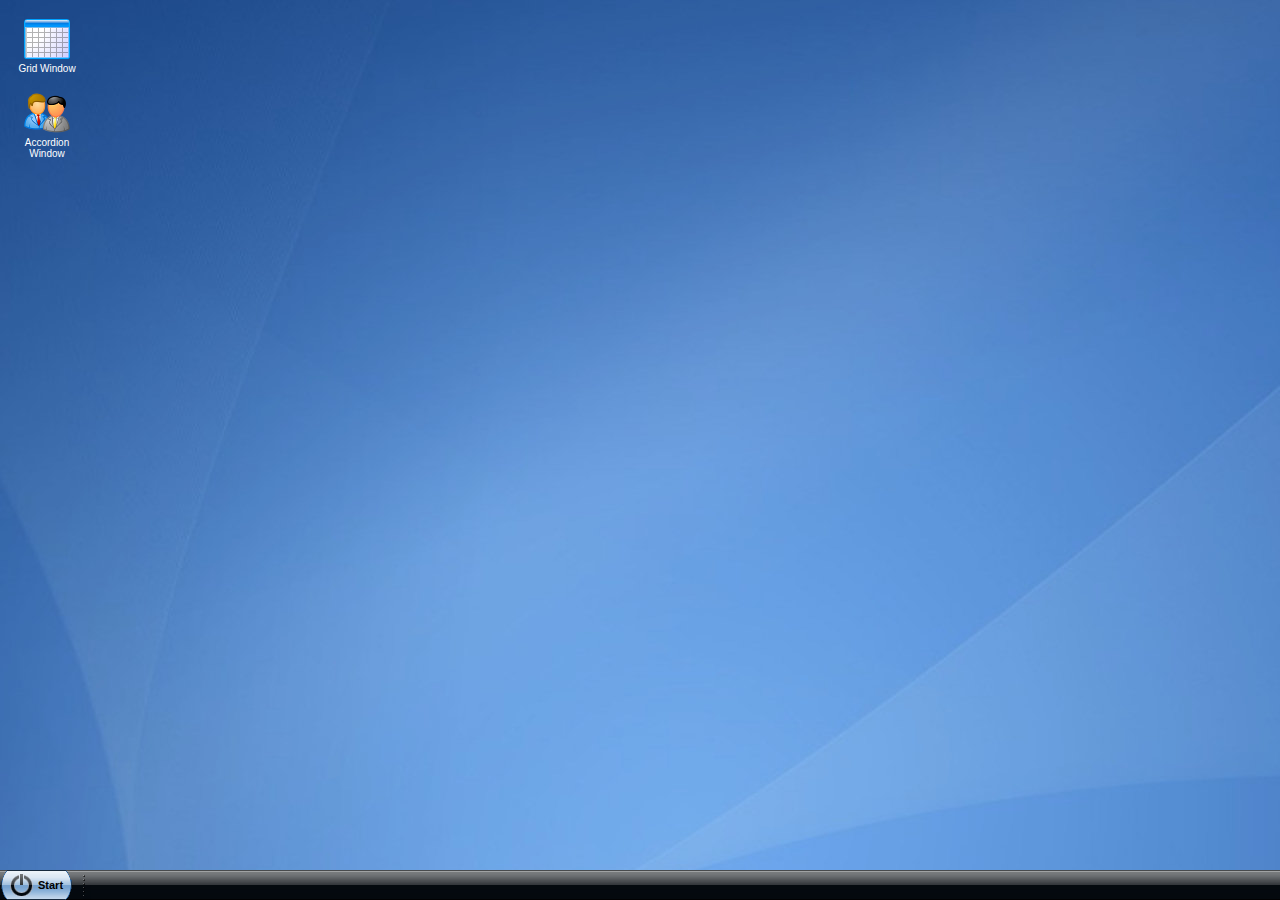
<file: uGuru/working/WebOS/index.html>
<html>
<head>
<meta http-equiv="Content-Type" content="text/html; charset=iso-8859-1">
<title>uGuru Desktop Grid</title>

    <link rel="stylesheet" type="text/css" href="css/ext-all.css" />
    <!-- GC -->
 	<!-- LIBS -->
 	<script type="text/javascript" src="js/ext-base.js"></script>
 	<!-- ENDLIBS -->

    <script type="text/javascript" src="js/ext-all.js"></script>

    <!-- DESKTOP -->
    <script type="text/javascript" src="js/StartMenu.js"></script>
    <script type="text/javascript" src="js/TaskBar.js"></script>
    <script type="text/javascript" src="js/Desktop.js"></script>
    <script type="text/javascript" src="js/App.js"></script>
    <script type="text/javascript" src="js/Module.js"></script>
    <script type="text/javascript" src="sample.js"></script>

    <link rel="stylesheet" type="text/css" href="css/desktop.css" />
</head>
<body scroll="no">

<div id="x-desktop">
<!--
    <a href="http://extjs.com" target="_blank" style="margin:5px; float:right;"><img src="images/powered.gif" /></a>
-->
    <dl id="x-shortcuts">
        <dt id="grid-win-shortcut">
            <a href="#"><img src="images/s.gif" />
            <div>Grid Window</div></a>
        </dt>
        <dt id="acc-win-shortcut">
            <a href="#"><img src="images/s.gif" />
            <div>Accordion Window</div></a>
        </dt>
    </dl>
</div>

<div id="ux-taskbar">
	<div id="ux-taskbar-start"></div>
	<div id="ux-taskbuttons-panel"></div>
	<div class="x-clear"></div>
</div>

</body>
</html>
</file>
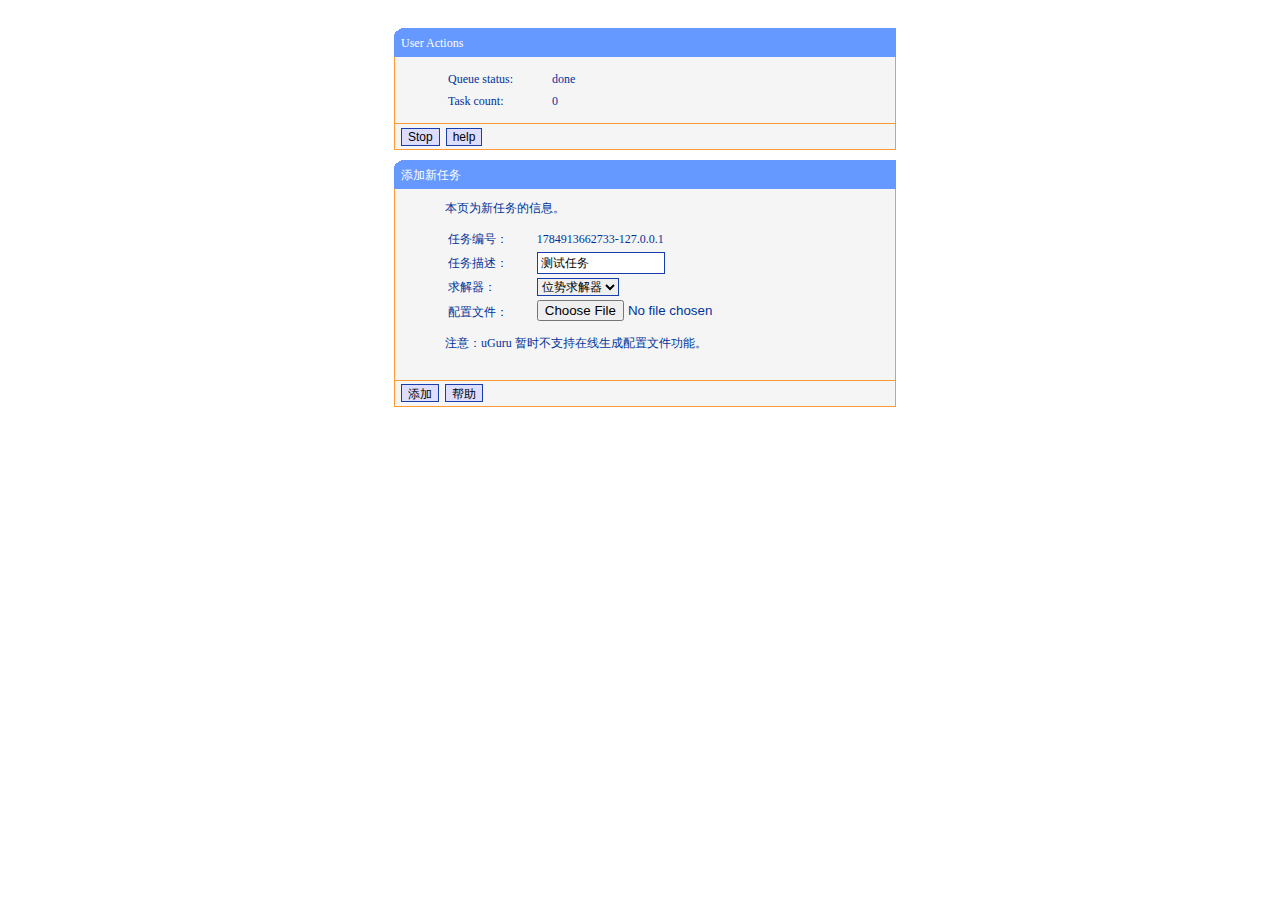
<file: uGuru/working/action.html>
﻿<!DOCTYPE html PUBLIC "-//W3C//DTD XHTML 1.0 Strict//EN"
"http://www.w3.org/TR/xhtml1/DTD/xhtml1-strict.dtd">
<html xmlns='http://www.w3.org/1999/xhtml' xml:lang='en'>
<head>
<meta http-equiv="Content-Type" content="text/html; charset=UTF-8" />
<title>uGuru Service Action</title>
<link rel='stylesheet' type='text/css' href='css/main.css' />
<script src="js/jquery.min.js"></script>
</head>
<body>

<center>
<form>
<table width="502" border="0" cellpadding="0" cellspacing="0" class="space">
<tbody><tr><td width="7" class="title"><img src="img/arc.gif" width="7" height="24"></td>
<td width="495" align="left" valign="middle" class="title">User Actions</td>
</tr>
<tr><td colspan="2">
<table width="502" border="0" cellspacing="0" cellpadding="0">
<tbody><tr><td width="1" rowspan="15" class="vline"><br> </td>
<td width="500" height="50">
<table width="400" border="0" align="center" class="space">
<tbody><tr><td width="100">Queue status:</td><td><div id="qstatus">done</div></td></tr>
<tr><td>Task count: </td><td><div id="tcount">0</div></td></tr>
</tbody></table>
</td>
<td width="1" rowspan="15" class="vline"><br> </td></tr>
<tr><td class="hline"></td></tr>
<tr><td height="30" class="tail">
&nbsp;&nbsp;<input name="Stop" type="submit" class="button" id="Stop" value="Stop">
&nbsp;<input name="help" type="button" class="button" id="help" value="help" onclick="doHelp();">
</td></tr><tr><td class="hline"></td>
</tr>
</tbody></table></td></tr><tr style="display:none"><td><input></td></tr></tbody></table>
</form>

<form action="" enctype="multipart/form-data" method="POST" onsubmit="doSubmit()">
<table width="502" border="0" cellspacing="0" cellpadding="0">
<tbody><tr><td width="7" class="title"><img src="img/arc.gif" width="7" height="24"></td>
<td width="495" align="left" valign="middle" class="title">添加新任务</td></tr>
<tr><td colspan="2"><table width="502" border="0" cellspacing="0" cellpadding="0">
<tbody><tr><td class="vline" rowspan="15"><br></td>
<td width="500">
<table width="400" border="0" align="center" cellpadding="0" cellspacing="0" class="space">
<tbody><tr><td>本页为新任务的信息。</td></tr></tbody></table>
<table width="400" border="0" align="center" class="space">
<tbody><tr><td width="70">任务编号：</td><td width="230"><div id="TASKID"></div></td></tr>
<tr><td>任务描述：</td>
<td><input name="lanip" type="text" class="text" id="lanip" value="测试任务" size="15" maxlength="15"></td>
</tr><tr><td>求解器：</td>
<td> <select name="lanmask" class="list" id="lanmask">
<option value="255.255.255.0">位势求解器</option>
<option value="255.255.0.0">NS求解器</option>
</select>
</td></tr>
<tr><td valign="bottom">配置文件：</td>
<td><input name="filename" type="file" class="filename" id="filename" value="" size="15" maxlength="15"></td>
</tr>
</tbody></table>
<table width="400" border="0" align="center" cellpadding="0" cellspacing="0" class="space">
<tbody><tr><td>注意：uGuru 暂时不支持在线生成配置文件功能。</td></tr></tbody></table>
<br></td><td class="vline" rowspan="15"><br></td></tr>
<tr><td class="hline"></td></tr>
<tr><td height="30" class="tail">
&nbsp;&nbsp;<input name="Save" type="button" class="button" id="Save" value="添加" onclick="doSubmit();">
&nbsp;<input name="help" type="button" class="button" id="help" value="帮助" onclick="doHelp();">
</td></tr><tr><td class="hline"></td>
</tr>
</tbody></table></td></tr><tr style="display:none"><td><input></td></tr></tbody></table></form>
</center>

<script>
  $(function() {
    var d = new Date();
    var t = d.getTime();
    var h = window.location.hostname;
    $('#TASKID').html(t+"-"+h);
  });
  
  function doSubmit() {
    var xmlMessage = 
'<Tasks>\
<task from="192.168.88.1:8080">\
<id>1</id><name>EE</name><sid>1</sid><subdir>EXXX</subdir>\
</task>\
</Tasks>';
  
    $.ajax({
    url: 'http://192.168.88.2:8080/submit',
    type: 'POST',
    dataType: "xml",
    data: xmlMessage,
    processData: false,
    contentType: 'text/xml; charset="utf-8"',
    success: function(response) {
       var xml =  $(response);
       alert(xml.text());
     }
    });
    
    //alert(xmlData);
  }
</script>

</body>
</html>
</file>
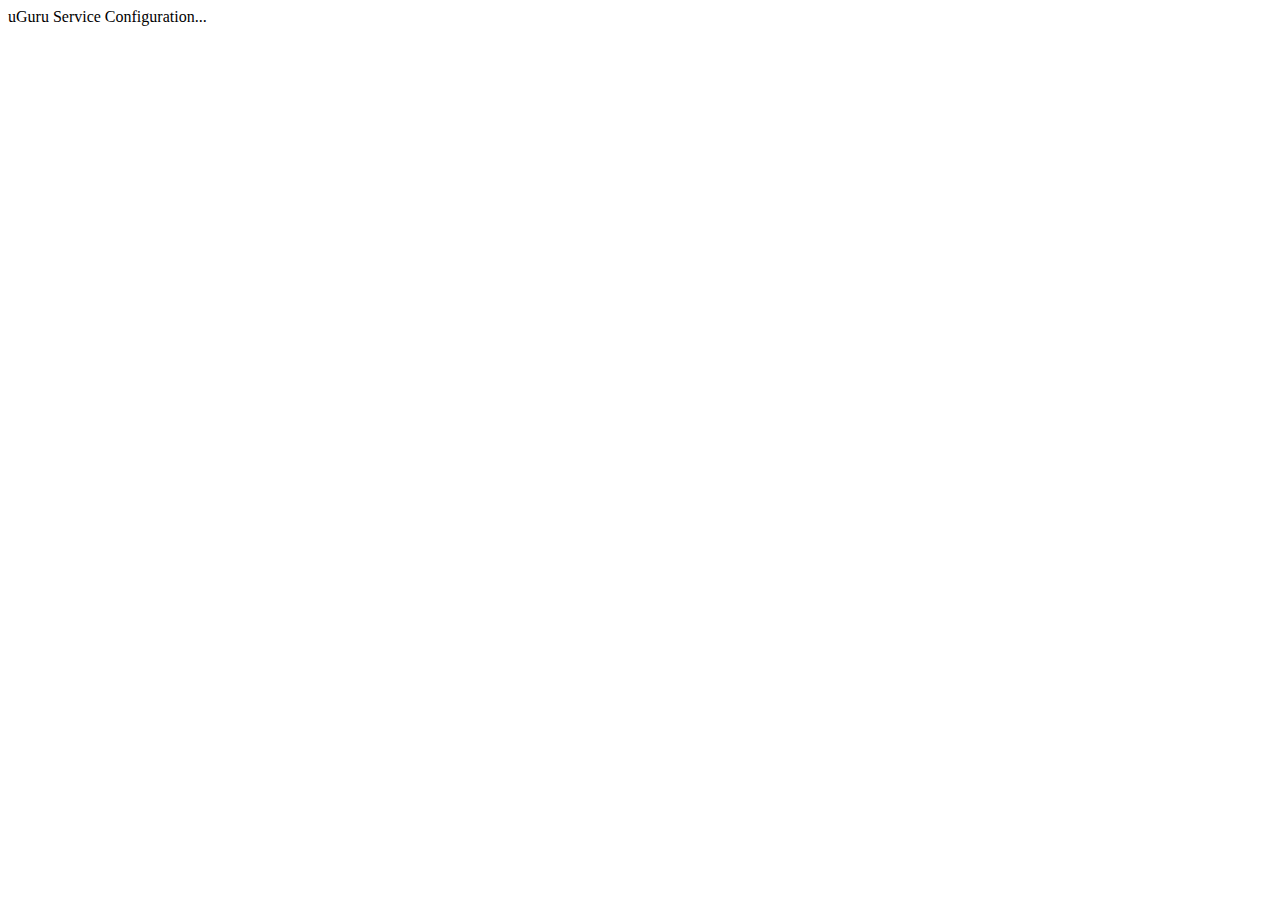
<file: uGuru/working/config.html>
<!DOCTYPE html PUBLIC "-//W3C//DTD XHTML 1.0 Strict//EN"
"http://www.w3.org/TR/xhtml1/DTD/xhtml1-strict.dtd">
<html xmlns='http://www.w3.org/1999/xhtml' xml:lang='en'>
<head>
<meta http-equiv="Content-Type" content="text/html; charset=UTF-8" />
<title>uGuru Service Configuration</title>
</head>
<body>

uGuru Service Configuration...

</body>
</html>
</file>
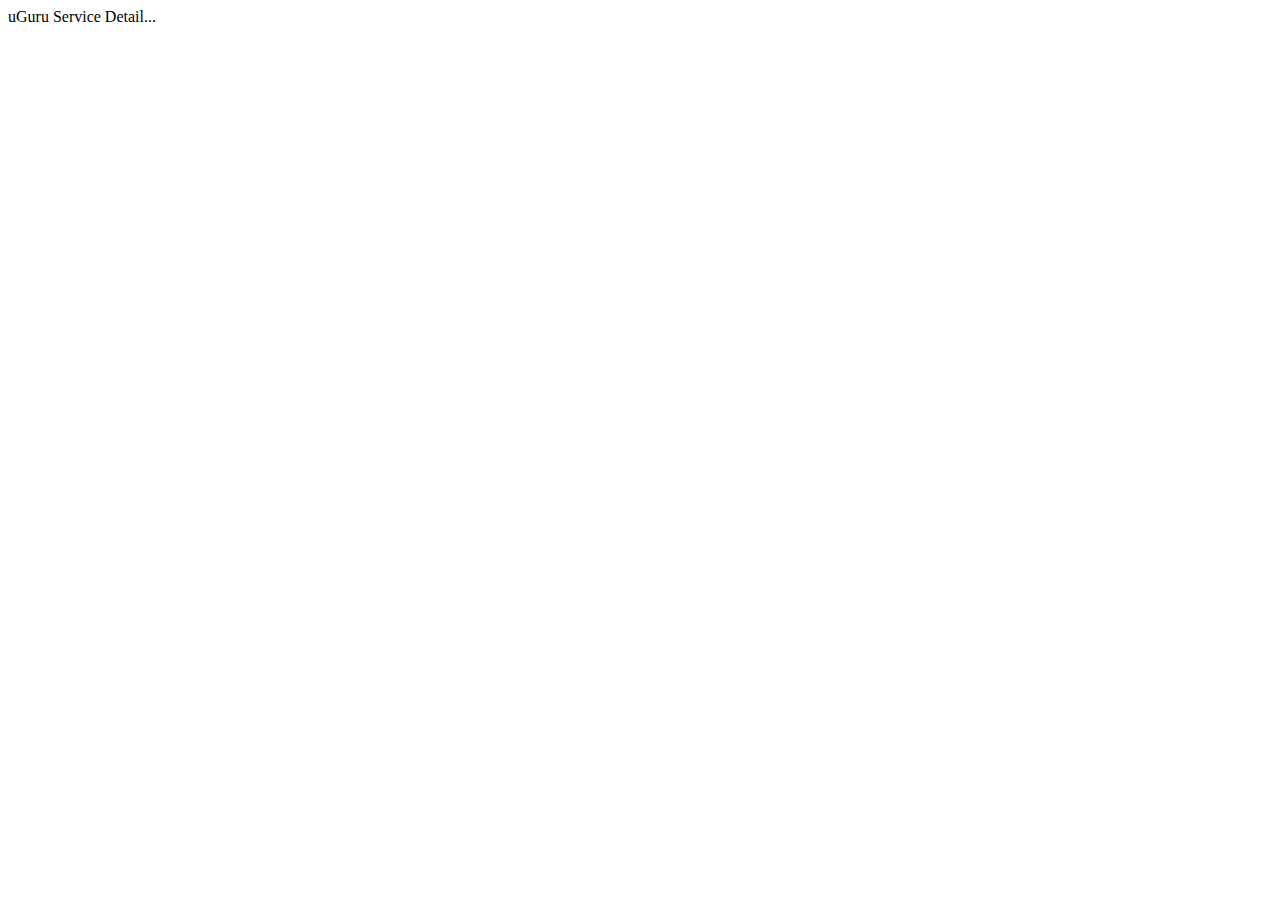
<file: uGuru/working/detail.html>
<!DOCTYPE html PUBLIC "-//W3C//DTD XHTML 1.0 Strict//EN"
"http://www.w3.org/TR/xhtml1/DTD/xhtml1-strict.dtd">
<html xmlns='http://www.w3.org/1999/xhtml' xml:lang='en'>
<head>
<meta http-equiv="Content-Type" content="text/html; charset=UTF-8" />
<title>uGuru Service Detail</title>
</head>
<body>

uGuru Service Detail...

</body>
</html>
</file>
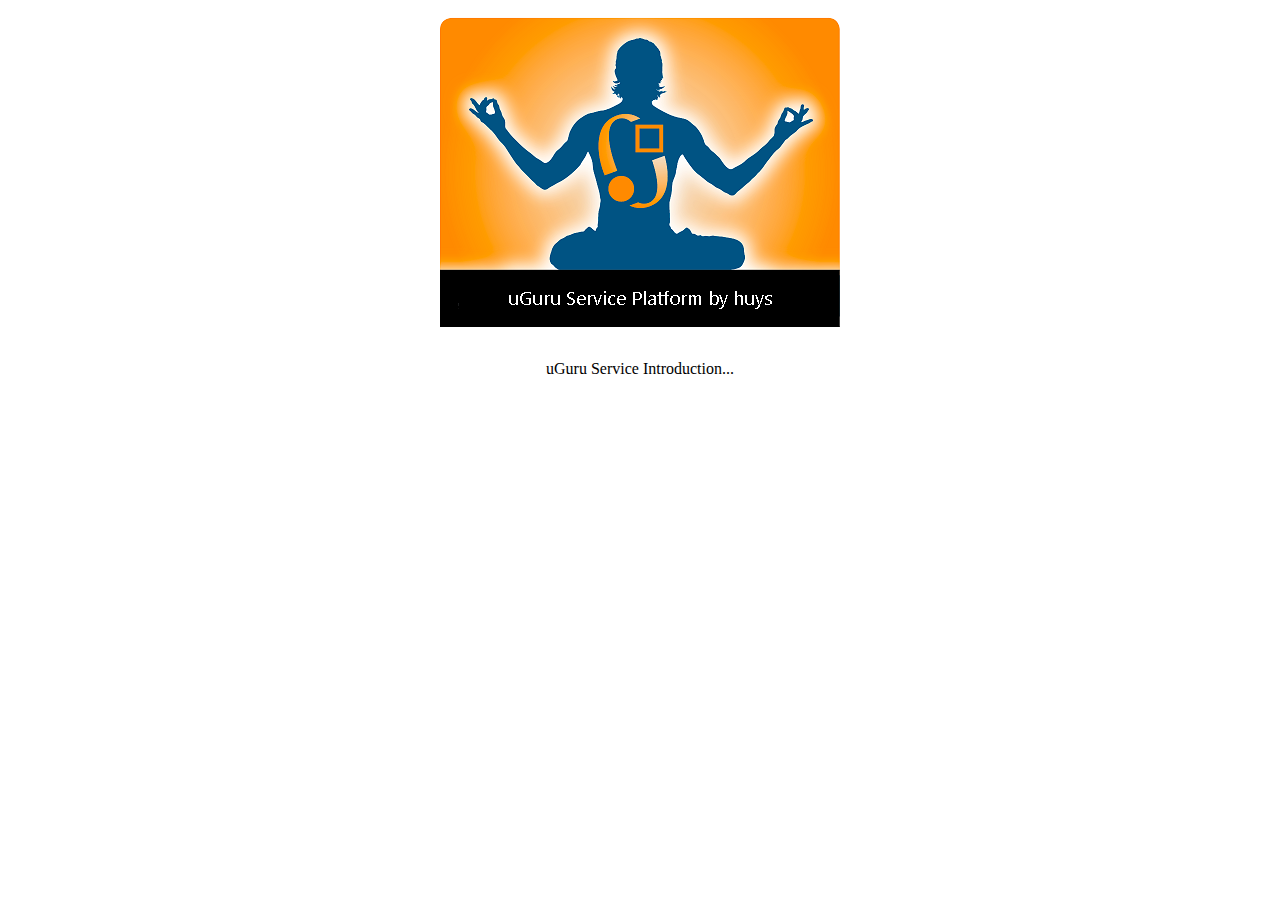
<file: uGuru/working/intro.html>
<!DOCTYPE html PUBLIC "-//W3C//DTD XHTML 1.0 Strict//EN"
"http://www.w3.org/TR/xhtml1/DTD/xhtml1-strict.dtd">
<html xmlns='http://www.w3.org/1999/xhtml' xml:lang='en'>
<head>
<meta http-equiv="Content-Type" content="text/html; charset=UTF-8" />
<title>uGuru Service Introduction</title>
</head>
<body>
<center>
<img src="img/guru.png" />
<br /> <br />
uGuru Service Introduction...
</center>
</body>
</html>
</file>
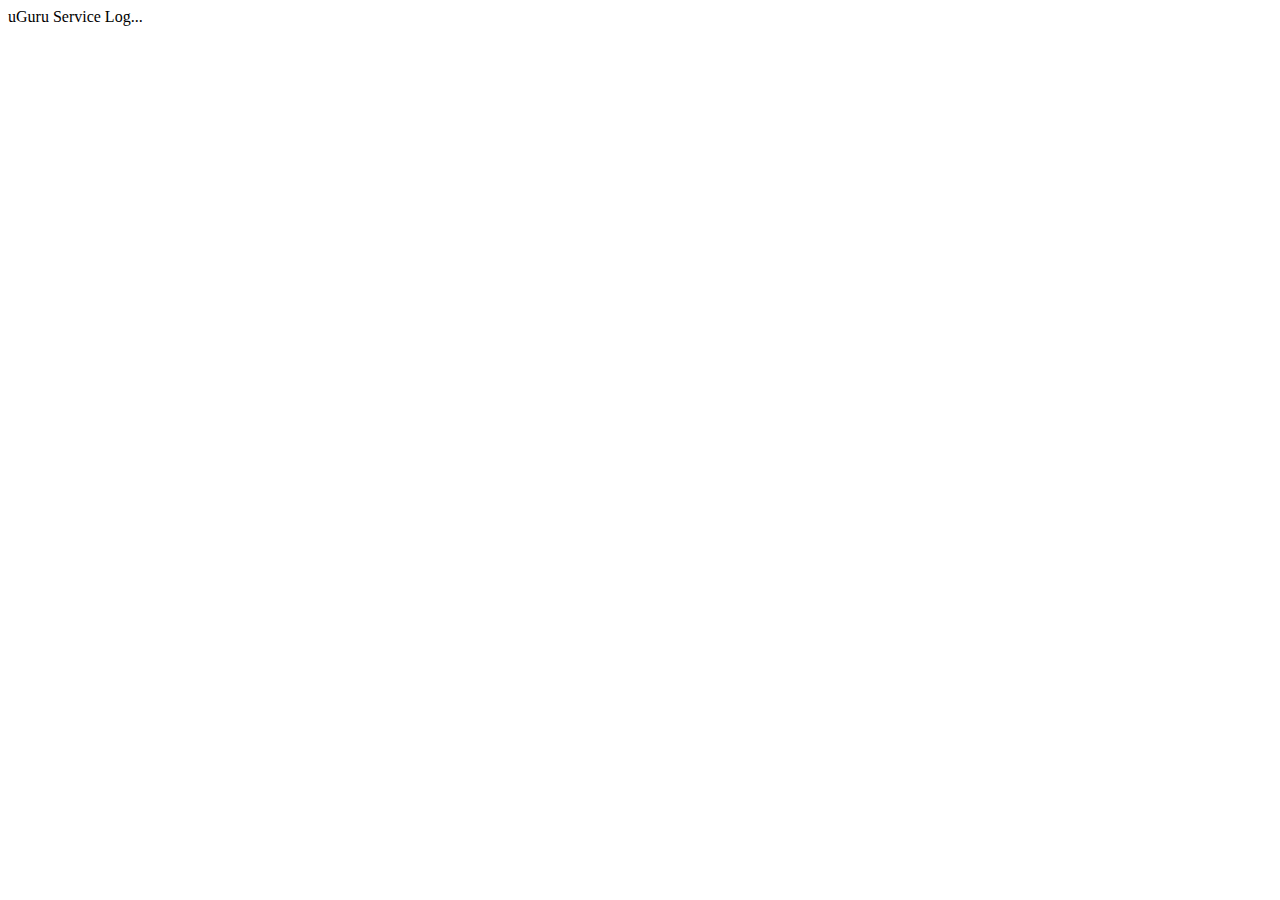
<file: uGuru/working/log.html>
<!DOCTYPE html PUBLIC "-//W3C//DTD XHTML 1.0 Strict//EN"
"http://www.w3.org/TR/xhtml1/DTD/xhtml1-strict.dtd">
<html xmlns='http://www.w3.org/1999/xhtml' xml:lang='en'>
<head>
<meta http-equiv="Content-Type" content="text/html; charset=UTF-8" />
<title>uGuru Service Log</title>
</head>
<body>

uGuru Service Log...

</body>
</html>
</file>
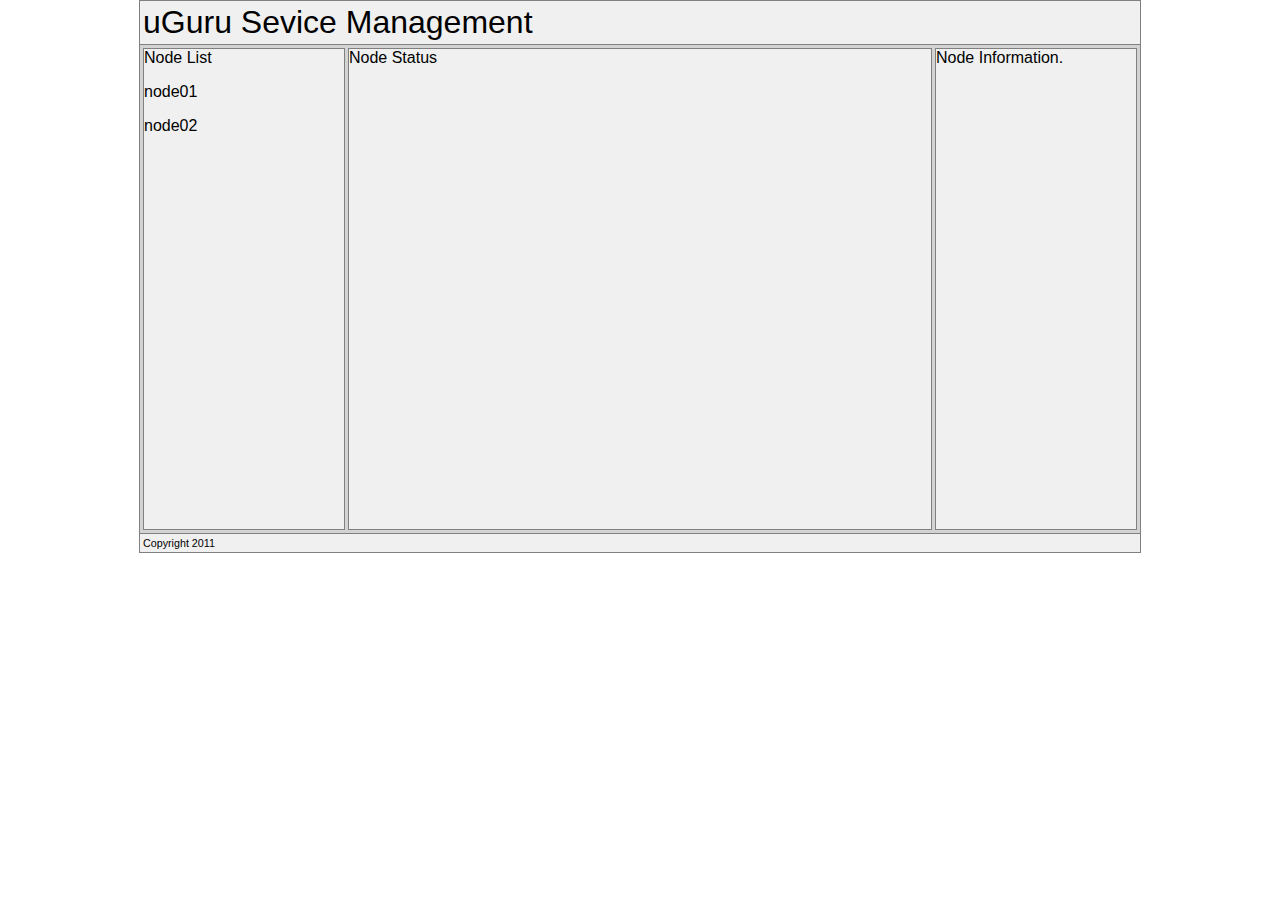
<file: uGuru/working/man.html>
﻿<!DOCTYPE html PUBLIC "-//W3C//DTD XHTML 1.0 Strict//EN"
"http://www.w3.org/TR/xhtml1/DTD/xhtml1-strict.dtd">
<html xmlns='http://www.w3.org/1999/xhtml' xml:lang='en'>
<head>
<meta http-equiv="Content-Type" content="text/html; charset=UTF-8" />
<title>uGuru Service Management</title>
<link rel='stylesheet' type='text/css' href='css/layout.css' />
</head>
<body>
  <div id='header'>
    <h1>uGuru Sevice Management</h1>
  </div>
  <div id='container'>
    <div id='first-column'>
      Node List
	  <p>node01</p>
	  <p>node02</p>
    </div>
    <div id='content'>
      Node Status
    </div>
    <div id='third-column'>
      Node Information.
    </div>
  </div>
  <div id='footer'>
    <h6>Copyright 2011</h6>
  </div>
</body>
</html>
</file>
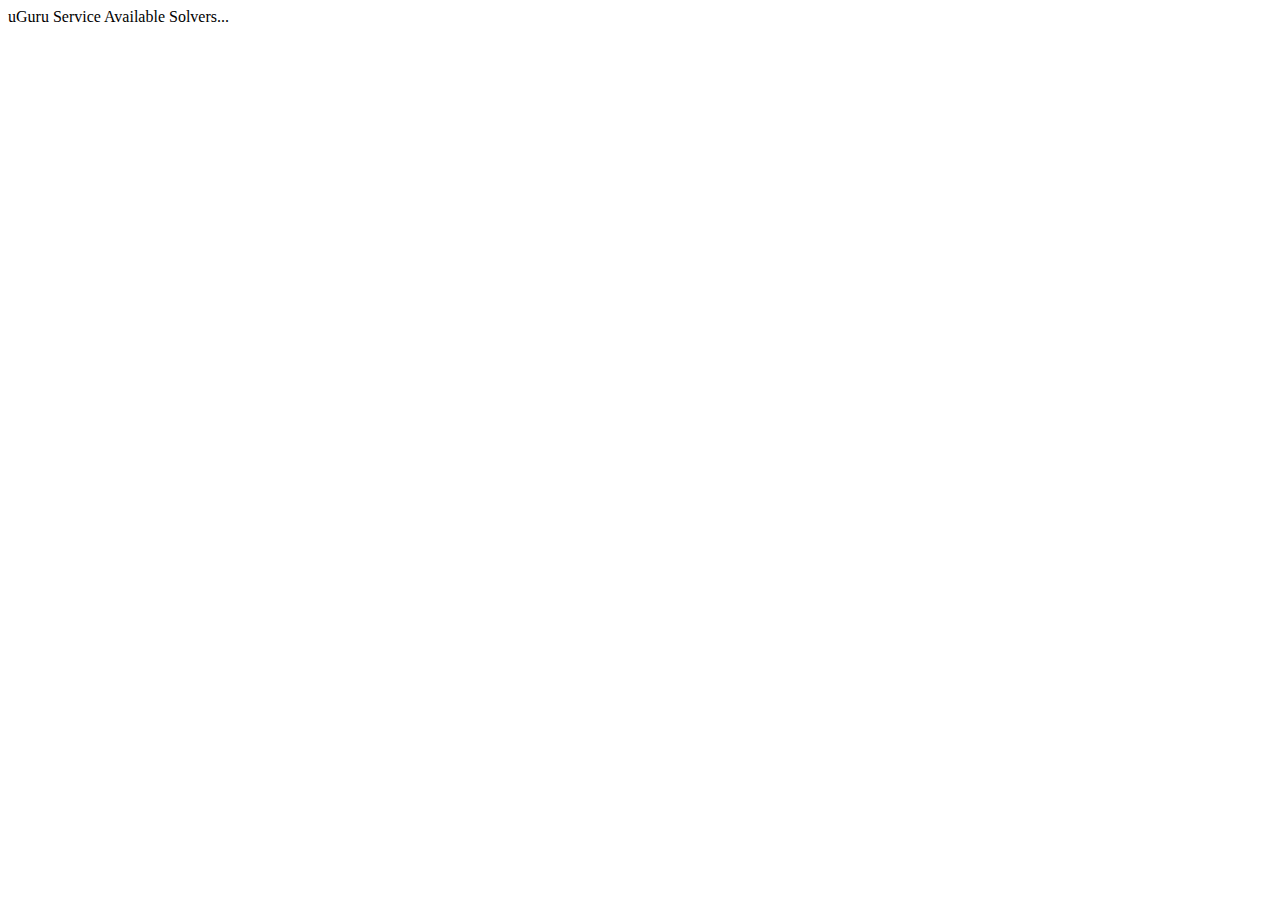
<file: uGuru/working/solver.html>
<!DOCTYPE html PUBLIC "-//W3C//DTD XHTML 1.0 Strict//EN"
"http://www.w3.org/TR/xhtml1/DTD/xhtml1-strict.dtd">
<html xmlns='http://www.w3.org/1999/xhtml' xml:lang='en'>
<head>
<meta http-equiv="Content-Type" content="text/html; charset=UTF-8" />
<title>uGuru Service Solvers</title>
</head>
<body>

uGuru Service Available Solvers...

</body>
</html>
</file>
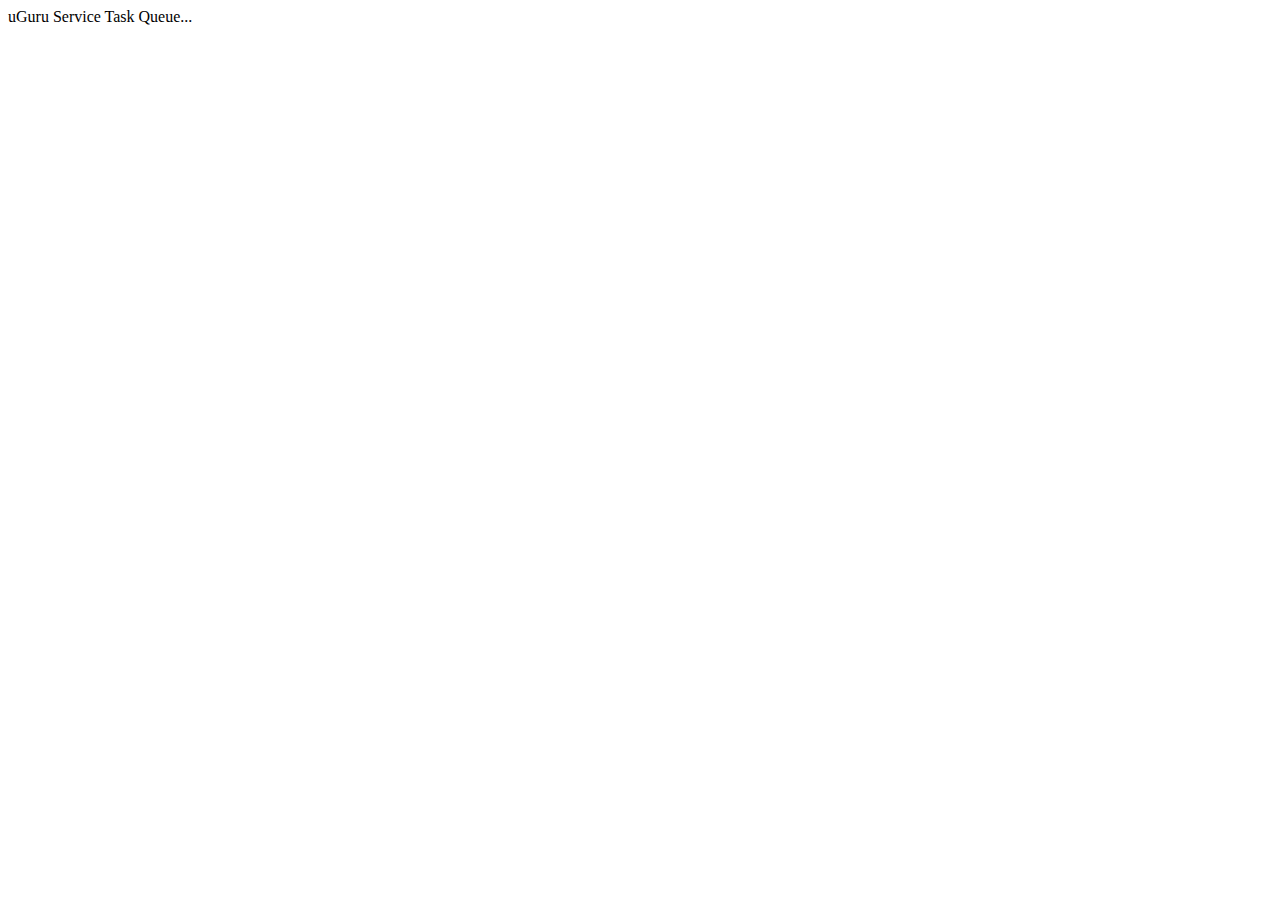
<file: uGuru/working/task.html>
<!DOCTYPE html PUBLIC "-//W3C//DTD XHTML 1.0 Strict//EN"
"http://www.w3.org/TR/xhtml1/DTD/xhtml1-strict.dtd">
<html xmlns='http://www.w3.org/1999/xhtml' xml:lang='en'>
<head>
<meta http-equiv="Content-Type" content="text/html; charset=UTF-8" />
<title>uGuru Service Task</title>
</head>
<body>

uGuru Service Task Queue...

</body>
</html>
</file>
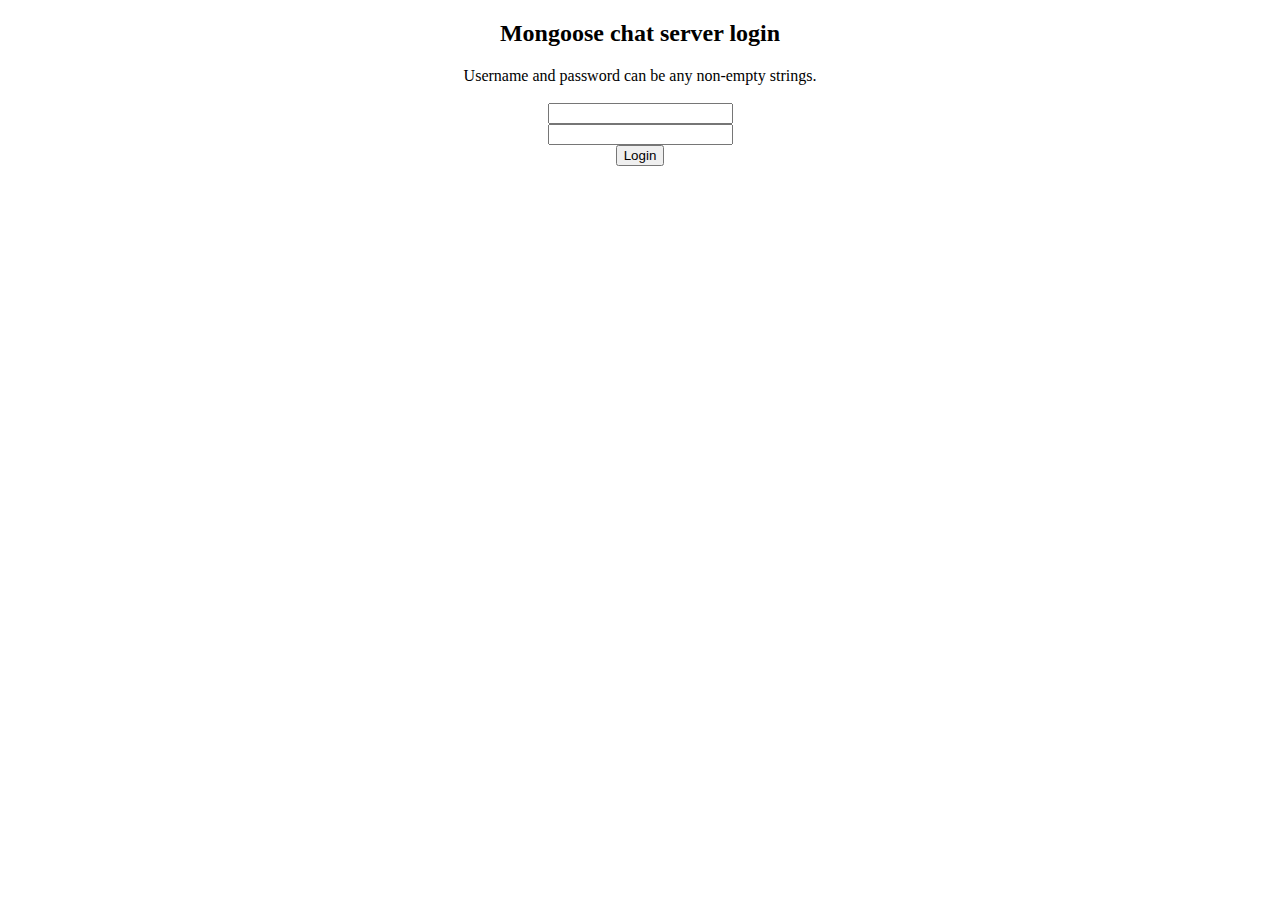
<file: part/chat/html/login.html>
<!DOCTYPE html PUBLIC "-//W3C//DTD XHTML 1.0 Transitional//EN"
  "http://www.w3.org/TR/xhtml1/DTD/xhtml1-transitional.dtd"> 
<html xmlns="http://www.w3.org/1999/xhtml" lang="en" dir="ltr"> 
  <!-- This file is part of the  Mongoose project,
    http://code.google.com/p/mongoose -->
  <head>
    <title>Mongoose chat: login</title>
    <meta http-equiv="Content-Type" content="text/html;charset=utf-8"/>
    <!--
      Note that this page is self-sufficient, it does not load any other
      CSS or Javascript file. This is done so because only this page is
      allowed for non-authorized users. If we want to load other files
      from the frontend, we need to change backend code to allow those
      for non-authorized users. See chat.c :: must_authorize() function.
    -->
  </head>

  <script>
    window.onload = function() {
      // Set correct action for the login form. We assume that the SSL port
      // is the next one to insecure one.
      var httpsPort = location.protocol.match(/https/) ? location.port :
        parseInt(location.port) + 1;
      document.forms[0].action = 'https://' + location.hostname + ':' +
        httpsPort + '/authorize';
    };
  </script>

  <body>
    <center>
      <h2>Mongoose chat server login</h2>
      <div style="max-width: 30em;">
        Username and password can be any non-empty strings.
      </div>
      <br/>
      <form>
        <input type="text" name="user"></input><br/>
        <input type="text" name="password"></input><br/>
        <input type="submit" value="Login"></input>
      </form>
    </center>
  </body>
</html>
</file>
<file: uGuru/working/WebOS/css/ext-all.css>
/*
 * Ext JS Library 2.2.1
 * Copyright(c) 2006-2009, Ext JS, LLC.
 * licensing@extjs.com
 * 
 * http://extjs.com/license
 */

html,body,div,dl,dt,dd,ul,ol,li,h1,h2,h3,h4,h5,h6,pre,form,fieldset,input,p,blockquote,th,td{margin:0;padding:0;}img,body,html{border:0;}address,caption,cite,code,dfn,em,strong,th,var{font-style:normal;font-weight:normal;}ol,ul{list-style:none;}caption,th{text-align:left;}h1,h2,h3,h4,h5,h6{font-size:100%;}q:before,q:after{content:'';}.ext-el-mask{z-index:100;position:absolute;top:0;left:0;-moz-opacity:.5;opacity:.50;filter:alpha(opacity=50);background-color:#CCC;width:100%;height:100%;zoom:1;}.ext-el-mask-msg{z-index:20001;position:absolute;top:0;left:0;border:1px solid #6593cf;background:#c3daf9 url(../images/default/box/tb-blue.gif) repeat-x 0 -16px;padding:2px;}.ext-el-mask-msg div{padding:5px 10px 5px 10px;background:#eee;border:1px solid #a3bad9;color:#222;font:normal 11px tahoma,arial,helvetica,sans-serif;cursor:wait;}.ext-shim{position:absolute;visibility:hidden;left:0;top:0;overflow:hidden;}.ext-ie .ext-shim{filter:alpha(opacity=0);}.ext-ie6 .ext-shim{margin-left:5px;margin-top:3px;}.x-mask-loading div{padding:5px 10px 5px 25px;background:#fbfbfb url('../images/default/grid/loading.gif') no-repeat 5px 5px;line-height:16px;}.x-hidden,.x-hide-offsets{position:absolute;left:-10000px;top:-10000px;visibility:hidden;}.x-hide-display{display:none!important;}.x-hide-visibility{visibility:hidden!important;}.x-masked{overflow:hidden!important;}.x-masked-relative{position:relative!important;}.x-masked select,.x-masked object,.x-masked embed{visibility:hidden;}.x-layer{visibility:hidden;}.x-unselectable,.x-unselectable *{-moz-user-select:none;-khtml-user-select:none;}.x-repaint{zoom:1;background-color:transparent;-moz-outline:none;}.x-item-disabled{color:gray;cursor:default;opacity:.6;-moz-opacity:.6;filter:alpha(opacity=60);}.x-item-disabled *{color:gray!important;cursor:default!important;}.x-splitbar-proxy{position:absolute;visibility:hidden;z-index:20001;background:#aaa;zoom:1;line-height:1px;font-size:1px;overflow:hidden;}.x-splitbar-h,.x-splitbar-proxy-h{cursor:e-resize;cursor:col-resize;}.x-splitbar-v,.x-splitbar-proxy-v{cursor:s-resize;cursor:row-resize;}.x-color-palette{width:150px;height:92px;cursor:pointer;}.x-color-palette a{border:1px solid #fff;float:left;padding:2px;text-decoration:none;-moz-outline:0 none;outline:0 none;cursor:pointer;}.x-color-palette a:hover,.x-color-palette a.x-color-palette-sel{border:1px solid #8BB8F3;background:#deecfd;}.x-color-palette em{display:block;border:1px solid #ACA899;}.x-color-palette em span{cursor:pointer;display:block;height:10px;line-height:10px;width:10px;}.x-ie-shadow{display:none;position:absolute;overflow:hidden;left:0;top:0;background:#777;zoom:1;}.x-shadow{display:none;position:absolute;overflow:hidden;left:0;top:0;}.x-shadow *{overflow:hidden;}.x-shadow *{padding:0;border:0;margin:0;clear:none;zoom:1;}.x-shadow .xstc,.x-shadow .xsbc{height:6px;float:left;}.x-shadow .xstl,.x-shadow .xstr,.x-shadow .xsbl,.x-shadow .xsbr{width:6px;height:6px;float:left;}.x-shadow .xsc{width:100%;}.x-shadow .xsml,.x-shadow .xsmr{width:6px;float:left;height:100%;}.x-shadow .xsmc{float:left;height:100%;background:transparent url(../images/default/shadow-c.png);}.x-shadow .xst,.x-shadow .xsb{height:6px;overflow:hidden;width:100%;}.x-shadow .xsml{background:transparent url(../images/default/shadow-lr.png) repeat-y 0 0;}.x-shadow .xsmr{background:transparent url(../images/default/shadow-lr.png) repeat-y -6px 0;}.x-shadow .xstl{background:transparent url(../images/default/shadow.png) no-repeat 0 0;}.x-shadow .xstc{background:transparent url(../images/default/shadow.png) repeat-x 0 -30px;}.x-shadow .xstr{background:transparent url(../images/default/shadow.png) repeat-x 0 -18px;}.x-shadow .xsbl{background:transparent url(../images/default/shadow.png) no-repeat 0 -12px;}.x-shadow .xsbc{background:transparent url(../images/default/shadow.png) repeat-x 0 -36px;}.x-shadow .xsbr{background:transparent url(../images/default/shadow.png) repeat-x 0 -6px;}.loading-indicator{font-size:11px;background-image:url(../images/default/grid/loading.gif);background-repeat:no-repeat;background-position:left;padding-left:20px;line-height:16px;margin:3px;}.x-text-resize{position:absolute;left:-1000px;top:-1000px;visibility:hidden;zoom:1;}.x-drag-overlay{width:100%;height:100%;display:none;position:absolute;left:0;top:0;background-image:url(../images/default/s.gif);z-index:20000;}.x-clear{clear:both;height:0;overflow:hidden;line-height:0;font-size:0;}.x-spotlight{z-index:8999;position:absolute;top:0;left:0;-moz-opacity:.5;opacity:.50;filter:alpha(opacity=50);background-color:#CCC;width:0;height:0;zoom:1;}.x-tab-panel{overflow:hidden;}.x-tab-panel-header,.x-tab-panel-footer{background:#deecfd;border:1px solid #8db2e3;overflow:hidden;zoom:1;}.x-tab-panel-header{border:1px solid #8db2e3;padding-bottom:2px;}.x-tab-panel-footer{border:1px solid #8db2e3;padding-top:2px;}.x-tab-strip-wrap{width:100%;overflow:hidden;position:relative;zoom:1;}ul.x-tab-strip{display:block;width:5000px;zoom:1;}ul.x-tab-strip-top{padding-top:1px;background:url(../images/default/tabs/tab-strip-bg.gif) #cedff5 repeat-x bottom;border-bottom:1px solid #8db2e3;}ul.x-tab-strip-bottom{padding-bottom:1px;background:url(../images/default/tabs/tab-strip-btm-bg.gif) #cedff5 repeat-x top;border-top:1px solid #8db2e3;border-bottom:0 none;}.x-tab-panel-header-plain .x-tab-strip-top{background:transparent!important;padding-top:0!important;}.x-tab-panel-header-plain{background:transparent!important;border-width:0!important;padding-bottom:0!important;}.x-tab-panel-header-plain .x-tab-strip-spacer,.x-tab-panel-footer-plain .x-tab-strip-spacer{border:1px solid #8db2e3;height:2px;background:#deecfd;font-size:1px;line-height:1px;}.x-tab-panel-header-plain .x-tab-strip-spacer{border-top:0 none;}.x-tab-panel-footer-plain .x-tab-strip-spacer{border-bottom:0 none;}.x-tab-panel-footer-plain .x-tab-strip-bottom{background:transparent!important;padding-bottom:0!important;}.x-tab-panel-footer-plain{background:transparent!important;border-width:0!important;padding-top:0!important;}.ext-border-box .x-tab-panel-header-plain .x-tab-strip-spacer,.ext-border-box .x-tab-panel-footer-plain .x-tab-strip-spacer{height:3px;}ul.x-tab-strip li{float:left;margin-left:2px;}ul.x-tab-strip li.x-tab-edge{float:left;margin:0!important;padding:0!important;border:0 none!important;font-size:1px!important;line-height:1px!important;overflow:hidden;zoom:1;background:transparent!important;width:1px;}.x-tab-strip a,.x-tab-strip span,.x-tab-strip em{display:block;}.x-tab-strip a{text-decoration:none!important;-moz-outline:none;outline:none;cursor:pointer;}.x-tab-strip-inner{overflow:hidden;text-overflow:ellipsis;}.x-tab-strip span.x-tab-strip-text{font:normal 11px tahoma,arial,helvetica;color:#416aa3;white-space:nowrap;cursor:pointer;padding:4px 0;}.x-tab-strip-top .x-tab-with-icon .x-tab-right{padding-left:6px;}.x-tab-strip .x-tab-with-icon span.x-tab-strip-text{padding-left:20px;background-position:0 3px;background-repeat:no-repeat;}.x-tab-strip-over span.x-tab-strip-text{color:#15428b;}.x-tab-strip-active,.x-tab-strip-active a.x-tab-right{cursor:default;}.x-tab-strip-active span.x-tab-strip-text{cursor:default;color:#15428b;font-weight:bold;}.x-tab-strip-disabled .x-tabs-text{cursor:default;color:#aaa;}.x-tab-panel-body{overflow:hidden;}.x-tab-panel-bwrap{overflow:hidden;}.ext-ie .x-tab-strip .x-tab-right{position:relative;}.x-tab-strip-top .x-tab-strip-active .x-tab-right{margin-bottom:-1px;}.x-tab-strip-top .x-tab-strip-active .x-tab-right span.x-tab-strip-text{padding-bottom:5px;}.x-tab-strip-bottom .x-tab-strip-active .x-tab-right{margin-top:-1px;}.x-tab-strip-bottom .x-tab-strip-active .x-tab-right span.x-tab-strip-text{padding-top:5px;}.x-tab-strip-top .x-tab-right{background:transparent url(../images/default/tabs/tabs-sprite.gif) no-repeat 0 -51px;padding-left:10px;}.x-tab-strip-top .x-tab-left{background:transparent url(../images/default/tabs/tabs-sprite.gif) no-repeat right -351px;padding-right:10px;}.x-tab-strip-top .x-tab-strip-inner{background:transparent url(../images/default/tabs/tabs-sprite.gif) repeat-x 0 -201px;}.x-tab-strip-top .x-tab-strip-over .x-tab-right{background-position:0 -101px;}.x-tab-strip-top .x-tab-strip-over .x-tab-left{background-position:right -401px;}.x-tab-strip-top .x-tab-strip-over .x-tab-strip-inner{background-position:0 -251px;}.x-tab-strip-top .x-tab-strip-active .x-tab-right{background-position:0 0;}.x-tab-strip-top .x-tab-strip-active .x-tab-left{background-position:right -301px;}.x-tab-strip-top .x-tab-strip-active .x-tab-strip-inner{background-position:0 -151px;}.x-tab-strip-bottom .x-tab-right{background:url(../images/default/tabs/tab-btm-inactive-right-bg.gif) no-repeat bottom right;}.x-tab-strip-bottom .x-tab-left{background:url(../images/default/tabs/tab-btm-inactive-left-bg.gif) no-repeat bottom left;}.x-tab-strip-bottom .x-tab-strip-active .x-tab-right{background:url(../images/default/tabs/tab-btm-right-bg.gif) no-repeat bottom left;}.x-tab-strip-bottom .x-tab-strip-active .x-tab-left{background:url(../images/default/tabs/tab-btm-left-bg.gif) no-repeat bottom right;}.x-tab-strip-bottom .x-tab-left{padding:0 10px;}.x-tab-strip-bottom .x-tab-right{padding:0;}.x-tab-strip .x-tab-strip-close{display:none;}.x-tab-strip-closable{position:relative;}.x-tab-strip-closable .x-tab-left{padding-right:19px;}.x-tab-strip .x-tab-strip-closable a.x-tab-strip-close{background-image:url(../images/default/tabs/tab-close.gif);opacity:.6;-moz-opacity:.6;background-repeat:no-repeat;display:block;width:11px;height:11px;position:absolute;top:3px;right:3px;cursor:pointer;z-index:2;}.x-tab-strip .x-tab-strip-active a.x-tab-strip-close{opacity:.8;-moz-opacity:.8;}.x-tab-strip .x-tab-strip-closable a.x-tab-strip-close:hover{background-image:url(../images/default/tabs/tab-close.gif);opacity:1;-moz-opacity:1;}.x-tab-panel-body{border:1px solid #8db2e3;background:#fff;}.x-tab-panel-body-top{border-top:0 none;}.x-tab-panel-body-bottom{border-bottom:0 none;}.x-tab-scroller-left{background:transparent url(../images/default/tabs/scroll-left.gif) no-repeat -18px 0;border-bottom:1px solid #8db2e3;width:18px;position:absolute;left:0;top:0;z-index:10;cursor:pointer;}.x-tab-scroller-left-over{background-position:0 0;}.x-tab-scroller-left-disabled{background-position:-18px 0;opacity:.5;-moz-opacity:.5;filter:alpha(opacity=50);cursor:default;}.x-tab-scroller-right{background:transparent url(../images/default/tabs/scroll-right.gif) no-repeat 0 0;border-bottom:1px solid #8db2e3;width:18px;position:absolute;right:0;top:0;z-index:10;cursor:pointer;}.x-tab-scroller-right-over{background-position:-18px 0;}.x-tab-scroller-right-disabled{background-position:0 0;opacity:.5;-moz-opacity:.5;filter:alpha(opacity=50);cursor:default;}.x-tab-scrolling-bottom .x-tab-scroller-left,.x-tab-scrolling-bottom .x-tab-scroller-right{margin-top:1px;}.x-tab-scrolling .x-tab-strip-wrap{margin-left:18px;margin-right:18px;}.x-tab-scrolling{position:relative;}.x-tab-panel-bbar .x-toolbar{border:1px solid #99bbe8;border-top:0 none;overflow:hidden;padding:2px;}.x-tab-panel-tbar .x-toolbar{border:1px solid #99bbe8;border-top:0 none;overflow:hidden;padding:2px;}.x-form-field{margin:0;font:normal 12px tahoma,arial,helvetica,sans-serif;}.x-form-text,textarea.x-form-field{padding:1px 3px;background:#fff url(../images/default/form/text-bg.gif) repeat-x 0 0;border:1px solid #B5B8C8;}textarea.x-form-field{padding:2px 3px;}.x-form-text{height:22px;line-height:18px;vertical-align:middle;}.ext-ie .x-form-text{margin:-1px 0;height:22px;line-height:18px;}.ext-ie textarea.x-form-field{margin:-1px 0;}.ext-strict .x-form-text{height:18px;}.ext-safari .x-form-text{height:20px;padding:0 3px;}.ext-safari.ext-mac textarea.x-form-field{margin-bottom:-2px;}.ext-gecko .x-form-text{padding-top:2px;padding-bottom:0;}textarea{resize:none;}.x-form-select-one{height:20px;line-height:18px;vertical-align:middle;background-color:#fff;border:1px solid #B5B8C8;}.x-form-check-group,.x-form-radio-group{margin-bottom:0;}.x-form-check-group .x-form-invalid .x-panel-body,.x-form-radio-group .x-form-invalid .x-panel-body{background-color:transparent;}.x-form-check-wrap,.x-form-radio-wrap{padding:3px 0 0 0;line-height:18px;}.x-form-check-group .x-form-check-wrap,.x-form-radio-group .x-form-radio-wrap{height:18px;}.ext-ie .x-form-check-group .x-form-check-wrap,.ext-ie .x-form-radio-group .x-form-radio-wrap{height:21px;}.ext-ie .x-form-check-wrap input,.ext-ie .x-form-radio-wrap input{width:15px;height:15px;}.x-form-check,.x-form-radio{height:13px;width:13px;vertical-align:bottom;}.x-form-radio{margin-bottom:3px;}.x-form-check,.ext-ie .x-form-radio{margin-bottom:2px;}.x-form-check-wrap-inner,.x-form-radio-wrap-inner{display:inline;padding:3px 0 0 0;}.x-form-check{background:url('../images/default/form/checkbox.gif') no-repeat 0 0;}.x-form-radio{background:url('../images/default/form/radio.gif') no-repeat 0 0;}.x-form-check-focus .x-form-check,.x-form-check-over .x-form-check,.x-form-check-focus .x-form-radio,.x-form-check-over .x-form-radio{background-position:-13px 0;}.x-form-check-down .x-form-check,.x-form-check-down .x-form-radio{background-position:-26px 0;}.x-form-check-checked .x-form-check-focus .x-form-check,.x-form-check-checked .x-form-check-over .x-form-check{background-position:-13px -13px;}.x-form-check-checked .x-form-check-down .x-form-check{background-position:-26px -13px;}.x-form-check-checked .x-form-check,.x-form-check-checked .x-form-radio{background-position:0 -13px;}.x-form-check-group-label{border-bottom:1px solid #99BBE8;color:#15428B;margin-bottom:5px;padding-left:3px!important;float:none!important;}.x-form-field-wrap{position:relative;zoom:1;white-space:nowrap;}.x-form-field-wrap .x-form-trigger{width:17px;height:21px;border:0;background:transparent url(../images/default/form/trigger.gif) no-repeat 0 0;cursor:pointer;border-bottom:1px solid #B5B8C8;position:absolute;top:0;}.ext-safari .x-form-field-wrap .x-form-trigger{height:21px;}.x-form-field-wrap .x-form-date-trigger{background-image:url(../images/default/form/date-trigger.gif);cursor:pointer;}.x-form-field-wrap .x-form-clear-trigger{background-image:url(../images/default/form/clear-trigger.gif);cursor:pointer;}.x-form-field-wrap .x-form-search-trigger{background-image:url(../images/default/form/search-trigger.gif);cursor:pointer;}.ext-safari .x-form-field-wrap .x-form-trigger{right:0;}.x-form-field-wrap .x-form-twin-triggers .x-form-trigger{position:static;top:auto;vertical-align:top;}.x-form-field-wrap .x-form-trigger-over{background-position:-17px 0;}.x-form-field-wrap .x-form-trigger-click{background-position:-34px 0;}.x-trigger-wrap-focus .x-form-trigger{background-position:-51px 0;}.x-trigger-wrap-focus .x-form-trigger-over{background-position:-68px 0;}.x-trigger-wrap-focus .x-form-trigger-click{background-position:-85px 0;}.x-trigger-wrap-focus .x-form-trigger{border-bottom:1px solid #7eadd9;}.x-item-disabled .x-form-trigger-over{background-position:0 0!important;border-bottom:1px solid #B5B8C8;}.x-item-disabled .x-form-trigger-click{background-position:0 0!important;border-bottom:1px solid #B5B8C8;}.x-form-focus,textarea.x-form-focus{border:1px solid #7eadd9;}.x-form-invalid,textarea.x-form-invalid{background:#fff url(../images/default/grid/invalid_line.gif) repeat-x bottom;border:1px solid #dd7870;}.ext-safari .x-form-invalid{background-color:#fee;border:1px solid #ff7870;}.x-editor{visibility:hidden;padding:0;margin:0;}.x-editor .x-form-check-wrap,.x-editor .x-form-radio-wrap{background:#fff;padding:3px;}.x-editor .x-form-checkbox{height:13px;}.x-form-grow-sizer{font:normal 12px tahoma,arial,helvetica,sans-serif;left:-10000px;padding:8px 3px;position:absolute;visibility:hidden;top:-10000px;white-space:pre-wrap;white-space:-moz-pre-wrap;white-space:-pre-wrap;white-space:-o-pre-wrap;word-wrap:break-word;zoom:1;}.x-form-grow-sizer p{margin:0!important;border:0 none!important;padding:0!important;}.x-form-item{font:normal 12px tahoma,arial,helvetica,sans-serif;display:block;margin-bottom:4px;zoom:1;}.x-form-item label{display:block;float:left;width:100px;padding:3px;padding-left:0;clear:left;z-index:2;position:relative;}.x-form-element{padding-left:105px;position:relative;}.x-form-invalid-msg{color:#e00;padding:2px;padding-left:18px;font:normal 11px tahoma,arial,helvetica,sans-serif;background:transparent url(../images/default/shared/warning.gif) no-repeat 0 2px;line-height:16px;width:200px;}.x-form-label-left label{text-align:left;}.x-form-label-right label{text-align:right;}.x-form-label-top .x-form-item label{width:auto;float:none;clear:none;display:inline;margin-bottom:4px;position:static;}.x-form-label-top .x-form-element{padding-left:0;padding-top:4px;}.x-form-label-top .x-form-item{padding-bottom:4px;}.x-form-empty-field{color:gray;}.x-small-editor .x-form-field{font:normal 11px arial,tahoma,helvetica,sans-serif;}.x-small-editor .x-form-text{height:20px;line-height:16px;vertical-align:middle;}.ext-ie .x-small-editor .x-form-text{margin-top:-1px!important;margin-bottom:-1px!important;height:20px!important;line-height:16px!important;}.ext-strict .x-small-editor .x-form-text{height:16px!important;}.ext-safari .x-small-editor .x-form-field{font:normal 12px arial,tahoma,helvetica,sans-serif;}.ext-ie .x-small-editor .x-form-text{height:20px;line-height:16px;}.ext-border-box .x-small-editor .x-form-text{height:20px;}.x-small-editor .x-form-select-one{height:20px;line-height:16px;vertical-align:middle;}.x-small-editor .x-form-num-field{text-align:right;}.x-small-editor .x-form-field-wrap .x-form-trigger{height:19px;}.x-form-clear{clear:both;height:0;overflow:hidden;line-height:0;font-size:0;}.x-form-clear-left{clear:left;height:0;overflow:hidden;line-height:0;font-size:0;}.x-form-cb-label{width:auto!important;float:none!important;clear:none!important;display:inline!important;margin-left:4px;}.x-form-column{float:left;padding:0;margin:0;width:48%;overflow:hidden;zoom:1;}.x-form .x-form-btns-ct .x-btn{float:right;clear:none;}.x-form .x-form-btns-ct .x-form-btns td{border:0;padding:0;}.x-form .x-form-btns-ct .x-form-btns-right table{float:right;clear:none;}.x-form .x-form-btns-ct .x-form-btns-left table{float:left;clear:none;}.x-form .x-form-btns-ct .x-form-btns-center{text-align:center;}.x-form .x-form-btns-ct .x-form-btns-center table{margin:0 auto;}.x-form .x-form-btns-ct table td.x-form-btn-td{padding:3px;}.x-form .x-form-btns-ct .x-btn-focus .x-btn-left{background-position:0 -147px;}.x-form .x-form-btns-ct .x-btn-focus .x-btn-right{background-position:0 -168px;}.x-form .x-form-btns-ct .x-btn-focus .x-btn-center{background-position:0 -189px;}.x-form .x-form-btns-ct .x-btn-click .x-btn-center{background-position:0 -126px;}.x-form .x-form-btns-ct .x-btn-click .x-btn-right{background-position:0 -84px;}.x-form .x-form-btns-ct .x-btn-click .x-btn-left{background-position:0 -63px;}.x-form-invalid-icon{width:16px;height:18px;visibility:hidden;position:absolute;left:0;top:0;display:block;background:transparent url(../images/default/form/exclamation.gif) no-repeat 0 2px;}.x-fieldset{border:1px solid #B5B8C8;padding:10px;margin-bottom:10px;display:block;}.x-fieldset legend{font:bold 11px tahoma,arial,helvetica,sans-serif;color:#15428b;}.ext-ie .x-fieldset legend{margin-bottom:10px;}.ext-ie .x-fieldset{padding-top:0;padding-bottom:10px;}.x-fieldset legend .x-tool-toggle{margin-right:3px;margin-left:0;float:left!important;}.x-fieldset legend input{margin-right:3px;float:left!important;height:13px;width:13px;}fieldset.x-panel-collapsed{padding-bottom:0!important;border-width:1px 1px 0 1px!important;border-left-color:transparent;border-right-color:transparent;}.ext-ie6 fieldset.x-panel-collapsed{padding-bottom:0!important;border-width:1px 0 0 0!important;margin-left:1px;margin-right:1px;}fieldset.x-panel-collapsed .x-fieldset-bwrap{visibility:hidden;position:absolute;left:-1000px;top:-1000px;}.ext-ie .x-fieldset-bwrap{zoom:1;}.ext-ie td .x-form-text{position:relative;top:-1px;}.x-fieldset-noborder{border:0 none transparent;}.x-fieldset-noborder legend{margin-left:-3px;}.ext-ie .x-fieldset-noborder legend{position:relative;margin-bottom:23px;}.ext-ie .x-fieldset-noborder legend span{position:absolute;left:16px;}.ext-gecko .x-window-body .x-form-item{-moz-outline:none;overflow:auto;}.ext-gecko .x-form-item{-moz-outline:none;}.x-hide-label label.x-form-item-label{display:none;}.x-hide-label .x-form-element{padding-left:0!important;}.x-fieldset{overflow:hidden;}.x-fieldset-bwrap{overflow:hidden;zoom:1;}.x-fieldset-body{overflow:hidden;}.x-btn{font:normal 11px tahoma,verdana,helvetica;cursor:pointer;white-space:nowrap;}.x-btn button{border:0 none;background:transparent;font:normal 11px tahoma,verdana,helvetica;padding-left:3px;padding-right:3px;cursor:pointer;margin:0;overflow:visible;width:auto;-moz-outline:0 none;outline:0 none;}* html .ext-ie .x-btn button{width:1px;}.ext-gecko .x-btn button{padding-left:0;padding-right:0;}.ext-ie .x-btn button{padding-top:2px;}.x-btn-icon .x-btn-center .x-btn-text{background-position:center;background-repeat:no-repeat;height:16px;width:16px;cursor:pointer;white-space:nowrap;padding:0;}.x-btn-icon .x-btn-center{padding:1px;}.x-btn em{font-style:normal;font-weight:normal;}.x-btn-text-icon .x-btn-center .x-btn-text{background-position:0 2px;background-repeat:no-repeat;padding-left:18px;padding-top:3px;padding-bottom:2px;padding-right:0;}.ext-gecko3 .x-btn-text-icon .x-btn-center .x-btn-text{padding-top:2px;}.x-btn-left,.x-btn-right{font-size:1px;line-height:1px;}.x-btn-left{width:3px;height:21px;background:url(../images/default/button/btn-sprite.gif) no-repeat 0 0;}.x-btn-right{width:3px;height:21px;background:url(../images/default/button/btn-sprite.gif) no-repeat 0 -21px;}.x-btn-left i,.x-btn-right i{display:block;width:3px;overflow:hidden;font-size:1px;line-height:1px;}.x-btn-center{background:url(../images/default/button/btn-sprite.gif) repeat-x 0 -42px;vertical-align:middle;text-align:center;padding:0 5px;cursor:pointer;white-space:nowrap;}.x-btn-over .x-btn-left{background-position:0 -63px;}.x-btn-over .x-btn-right{background-position:0 -84px;}.x-btn-over .x-btn-center{background-position:0 -105px;}.x-btn-click .x-btn-center,.x-btn-menu-active .x-btn-center{background-position:0 -126px;}.x-btn-disabled *{color:gray!important;cursor:default!important;}.x-btn-menu-text-wrap .x-btn-center{padding:0 3px;}.ext-gecko .x-btn-menu-text-wrap .x-btn-center{padding:0 1px;}.x-btn-menu-arrow-wrap .x-btn-center{padding:0;}.x-btn-menu-arrow-wrap .x-btn-center button{width:12px!important;height:21px;padding:0!important;display:block;background:transparent url(../images/default/button/btn-arrow.gif) no-repeat left 3px;}.x-btn-with-menu .x-btn-center{padding-right:2px!important;}.x-btn-with-menu .x-btn-center em{display:block;background:transparent url(../images/default/toolbar/btn-arrow.gif) no-repeat right 0;padding-right:10px;}.x-btn-text-icon .x-btn-with-menu .x-btn-center em{display:block;background:transparent url(../images/default/toolbar/btn-arrow.gif) no-repeat right 3px;padding-right:10px;}.x-btn-pressed .x-btn-left{background:url(../images/default/button/btn-sprite.gif) no-repeat 0 -63px;}.x-btn-pressed .x-btn-right{background:url(../images/default/button/btn-sprite.gif) no-repeat 0 -84px;}.x-btn-pressed .x-btn-center{background:url(../images/default/button/btn-sprite.gif) repeat-x 0 -126px;}.x-toolbar{border-color:#a9bfd3;border-style:solid;border-width:0 0 1px 0;display:block;padding:2px;background:#d0def0 url(../images/default/toolbar/bg.gif) repeat-x top left;position:relative;zoom:1;}.x-toolbar .x-item-disabled .x-btn-icon{opacity:.35;-moz-opacity:.35;filter:alpha(opacity=35);}.x-toolbar td{vertical-align:middle;}.mso .x-toolbar,.x-grid-mso .x-toolbar{border:0 none;background:url(../images/default/grid/mso-hd.gif);}.x-toolbar td,.x-toolbar span,.x-toolbar input,.x-toolbar div,.x-toolbar select,.x-toolbar label{white-space:nowrap;font:normal 11px tahoma,arial,helvetica,sans-serif;}.x-toolbar .x-item-disabled{color:gray;cursor:default;opacity:.6;-moz-opacity:.6;filter:alpha(opacity=60);}.x-toolbar .x-item-disabled *{color:gray;cursor:default;}.x-toolbar .x-btn-left{background:none;}.x-toolbar .x-btn-right{background:none;}.x-toolbar .x-btn-center{background:none;padding:0;}.x-toolbar .x-btn-menu-text-wrap .x-btn-center button{padding-right:2px;}.ext-gecko .x-toolbar .x-btn-menu-text-wrap .x-btn-center button{padding-right:0;}.x-toolbar .x-btn-menu-arrow-wrap .x-btn-center button{padding:0 2px;}.x-toolbar .x-btn-menu-arrow-wrap .x-btn-center button{width:12px;background:transparent url(../images/default/toolbar/btn-arrow.gif) no-repeat 0 3px;}.x-toolbar .x-btn-text-icon .x-btn-menu-arrow-wrap .x-btn-center button{width:12px;background:transparent url(../images/default/toolbar/btn-arrow.gif) no-repeat 0 3px;}.x-toolbar .x-btn-over .x-btn-menu-arrow-wrap .x-btn-center button{background-position:0 -47px;}.x-toolbar .x-btn-over .x-btn-left{background:url(../images/default/toolbar/tb-btn-sprite.gif) no-repeat 0 0;}.x-toolbar .x-btn-over .x-btn-right{background:url(../images/default/toolbar/tb-btn-sprite.gif) no-repeat 0 -21px;}.x-toolbar .x-btn-over .x-btn-center{background:url(../images/default/toolbar/tb-btn-sprite.gif) repeat-x 0 -42px;}.x-toolbar .x-btn-click .x-btn-left,.x-toolbar .x-btn-pressed .x-btn-left,.x-toolbar .x-btn-menu-active .x-btn-left{background:url(../images/default/toolbar/tb-btn-sprite.gif) no-repeat 0 -63px;}.x-toolbar .x-btn-click .x-btn-right,.x-toolbar .x-btn-pressed .x-btn-right,.x-toolbar .x-btn-menu-active .x-btn-right{background:url(../images/default/toolbar/tb-btn-sprite.gif) no-repeat 0 -84px;}.x-toolbar .x-btn-click .x-btn-center,.x-toolbar .x-btn-pressed .x-btn-center,.x-toolbar .x-btn-menu-active .x-btn-center{background:url(../images/default/toolbar/tb-btn-sprite.gif) repeat-x 0 -105px;}.x-toolbar .x-btn-with-menu .x-btn-center em{padding-right:8px;}.x-toolbar .ytb-text{padding:2px;}.x-toolbar .ytb-sep{background-image:url(../images/default/grid/grid-blue-split.gif);background-position:center;background-repeat:no-repeat;display:block;font-size:1px;height:16px;width:4px;overflow:hidden;cursor:default;margin:0 2px 0;border:0;}.x-toolbar .ytb-spacer{width:2px;}.x-tbar-page-number{width:24px;height:14px;}.x-tbar-page-first{background-image:url(../images/default/grid/page-first.gif)!important;}.x-tbar-loading{background-image:url(../images/default/grid/refresh.gif)!important;}.x-tbar-page-last{background-image:url(../images/default/grid/page-last.gif)!important;}.x-tbar-page-next{background-image:url(../images/default/grid/page-next.gif)!important;}.x-tbar-page-prev{background-image:url(../images/default/grid/page-prev.gif)!important;}.x-item-disabled .x-tbar-loading{background-image:url(../images/default/grid/loading.gif)!important;}.x-item-disabled .x-tbar-page-first{background-image:url(../images/default/grid/page-first-disabled.gif)!important;}.x-item-disabled .x-tbar-page-last{background-image:url(../images/default/grid/page-last-disabled.gif)!important;}.x-item-disabled .x-tbar-page-next{background-image:url(../images/default/grid/page-next-disabled.gif)!important;}.x-item-disabled .x-tbar-page-prev{background-image:url(../images/default/grid/page-prev-disabled.gif)!important;}.x-paging-info{position:absolute;top:5px;right:8px;color:#444;}.x-statusbar .x-status-text{height:21px;line-height:21px;padding:0 4px;cursor:default;}.x-statusbar .x-status-busy{padding-left:25px;background:transparent url(../images/default/grid/loading.gif) no-repeat 3px 3px;}.x-statusbar .x-status-text-panel{border-top:1px solid #99BBE8;border-right:1px solid #fff;border-bottom:1px solid #fff;border-left:1px solid #99BBE8;padding:2px 8px 2px 5px;}.x-resizable-handle{position:absolute;z-index:100;font-size:1px;line-height:6px;overflow:hidden;background:white;filter:alpha(opacity=0);opacity:0;zoom:1;}.x-resizable-handle-east{width:6px;cursor:e-resize;right:0;top:0;height:100%;}.ext-ie .x-resizable-handle-east{margin-right:-1px;}.x-resizable-handle-south{width:100%;cursor:s-resize;left:0;bottom:0;height:6px;}.ext-ie .x-resizable-handle-south{margin-bottom:-1px;}.x-resizable-handle-west{width:6px;cursor:w-resize;left:0;top:0;height:100%;}.x-resizable-handle-north{width:100%;cursor:n-resize;left:0;top:0;height:6px;}.x-resizable-handle-southeast{width:6px;cursor:se-resize;right:0;bottom:0;height:6px;z-index:101;}.x-resizable-handle-northwest{width:6px;cursor:nw-resize;left:0;top:0;height:6px;z-index:101;}.x-resizable-handle-northeast{width:6px;cursor:ne-resize;right:0;top:0;height:6px;z-index:101;}.x-resizable-handle-southwest{width:6px;cursor:sw-resize;left:0;bottom:0;height:6px;z-index:101;}.x-resizable-over .x-resizable-handle,.x-resizable-pinned .x-resizable-handle{filter:alpha(opacity=100);opacity:1;}.x-resizable-over .x-resizable-handle-east,.x-resizable-pinned .x-resizable-handle-east{background:url(../images/default/sizer/e-handle.gif);background-position:left;}.x-resizable-over .x-resizable-handle-west,.x-resizable-pinned .x-resizable-handle-west{background:url(../images/default/sizer/e-handle.gif);background-position:left;}.x-resizable-over .x-resizable-handle-south,.x-resizable-pinned .x-resizable-handle-south{background:url(../images/default/sizer/s-handle.gif);background-position:top;}.x-resizable-over .x-resizable-handle-north,.x-resizable-pinned .x-resizable-handle-north{background:url(../images/default/sizer/s-handle.gif);background-position:top;}.x-resizable-over .x-resizable-handle-southeast,.x-resizable-pinned .x-resizable-handle-southeast{background:url(../images/default/sizer/se-handle.gif);background-position:top left;}.x-resizable-over .x-resizable-handle-northwest,.x-resizable-pinned .x-resizable-handle-northwest{background:url(../images/default/sizer/nw-handle.gif);background-position:bottom right;}.x-resizable-over .x-resizable-handle-northeast,.x-resizable-pinned .x-resizable-handle-northeast{background:url(../images/default/sizer/ne-handle.gif);background-position:bottom left;}.x-resizable-over .x-resizable-handle-southwest,.x-resizable-pinned .x-resizable-handle-southwest{background:url(../images/default/sizer/sw-handle.gif);background-position:top right;}.x-resizable-proxy{border:1px dashed #3b5a82;position:absolute;overflow:hidden;display:none;left:0;top:0;z-index:50000;}.x-resizable-overlay{width:100%;height:100%;display:none;position:absolute;left:0;top:0;background:white;z-index:200000;-moz-opacity:0;opacity:0;filter:alpha(opacity=0);}.x-grid3{position:relative;overflow:hidden;background-color:#fff;}.x-grid-panel .x-panel-body{overflow:hidden!important;}.x-grid-panel .x-panel-mc .x-panel-body{border:1px solid #99bbe8;}.x-grid3 table{table-layout:fixed;}.x-grid3-viewport{overflow:hidden;}.x-grid3-hd-row td,.x-grid3-row td,.x-grid3-summary-row td{font:normal 11px arial,tahoma,helvetica,sans-serif;-moz-outline:none;-moz-user-focus:normal;}.x-grid3-row td,.x-grid3-summary-row td{line-height:13px;vertical-align:top;padding-left:1px;padding-right:1px;-moz-user-select:none;}.x-grid3-hd-row td{line-height:15px;vertical-align:middle;border-left:1px solid #eee;border-right:1px solid #d0d0d0;}.x-grid3-hd-row .x-grid3-marker-hd{padding:3px;}.x-grid3-row .x-grid3-marker{padding:3px;}.x-grid3-cell-inner,.x-grid3-hd-inner{overflow:hidden;-o-text-overflow:ellipsis;text-overflow:ellipsis;padding:3px 3px 3px 5px;white-space:nowrap;}.x-grid3-hd-inner{position:relative;cursor:inherit;padding:4px 3px 4px 5px;}.x-grid3-row-body{white-space:normal;}.x-grid3-body-cell{-moz-outline:0 none;outline:0 none;}.ext-ie .x-grid3-cell-inner,.ext-ie .x-grid3-hd-inner{width:100%;}.ext-strict .x-grid3-cell-inner,.ext-strict .x-grid3-hd-inner{width:auto;}.x-grid-row-loading{background:#fff url(../images/default/shared/loading-balls.gif) no-repeat center center;}.x-grid-page{overflow:hidden;}.x-grid3-row{cursor:default;border:1px solid #ededed;border-top-color:#fff;width:100%;}.x-grid3-row-alt{background-color:#fafafa;}.x-grid3-row-over{border:1px solid #ddd;background:#efefef url(../images/default/grid/row-over.gif) repeat-x left top;}.x-grid3-resize-proxy{width:1px;left:0;background-color:#777;cursor:e-resize;cursor:col-resize;position:absolute;top:0;height:100px;overflow:hidden;visibility:hidden;border:0 none;z-index:7;}.x-grid3-resize-marker{width:1px;left:0;background-color:#777;position:absolute;top:0;height:100px;overflow:hidden;visibility:hidden;border:0 none;z-index:7;}.x-grid3-focus{position:absolute;left:0;top:0;width:1px;height:1px;line-height:1px;font-size:1px;-moz-outline:0 none;outline:0 none;-moz-user-select:text;-khtml-user-select:text;}.x-grid3-header{background:#f9f9f9 url(../images/default/grid/grid3-hrow.gif) repeat-x 0 bottom;cursor:default;zoom:1;padding:1px 0 0 0;}.x-grid3-header-pop{border-left:1px solid #d0d0d0;float:right;clear:none;}.x-grid3-header-pop-inner{border-left:1px solid #eee;width:14px;height:19px;background:transparent url(../images/default/grid/hd-pop.gif) no-repeat center center;}.ext-ie .x-grid3-header-pop-inner{width:15px;}.ext-strict .x-grid3-header-pop-inner{width:14px;}.x-grid3-header-inner{overflow:hidden;zoom:1;float:left;}.x-grid3-header-offset{padding-left:1px;width:10000px;}td.x-grid3-hd-over,td.sort-desc,td.sort-asc,td.x-grid3-hd-menu-open{border-left:1px solid #aaccf6;border-right:1px solid #aaccf6;}td.x-grid3-hd-over .x-grid3-hd-inner,td.sort-desc .x-grid3-hd-inner,td.sort-asc .x-grid3-hd-inner,td.x-grid3-hd-menu-open .x-grid3-hd-inner{background:#ebf3fd url(../images/default/grid/grid3-hrow-over.gif) repeat-x left bottom;}.x-grid3-sort-icon{background-repeat:no-repeat;display:none;height:4px;width:13px;margin-left:3px;vertical-align:middle;}.sort-asc .x-grid3-sort-icon{background-image:url(../images/default/grid/sort_asc.gif);display:inline;}.sort-desc .x-grid3-sort-icon{background-image:url(../images/default/grid/sort_desc.gif);display:inline;}.ext-strict .ext-ie .x-grid3-header-inner{position:relative;}.ext-strict .ext-ie6 .x-grid3-hd{position:relative;}.ext-strict .ext-ie6 .x-grid3-hd-inner{position:static;}.x-grid3-body{zoom:1;}.x-grid3-scroller{overflow:auto;zoom:1;position:relative;}.x-grid3-cell-text,.x-grid3-hd-text{display:block;padding:3px 5px 3px 5px;-moz-user-select:none;-khtml-user-select:none;color:black;}.x-grid3-split{background-image:url(../images/default/grid/grid-split.gif);background-position:center;background-repeat:no-repeat;cursor:e-resize;cursor:col-resize;display:block;font-size:1px;height:16px;overflow:hidden;position:absolute;top:2px;width:6px;z-index:3;}.x-grid3-hd-text{color:#15428b;}.x-dd-drag-proxy .x-grid3-hd-inner{background:#ebf3fd url(../images/default/grid/grid3-hrow-over.gif) repeat-x left bottom;width:120px;padding:3px;border:1px solid #aaccf6;overflow:hidden;}.col-move-top,.col-move-bottom{width:9px;height:9px;position:absolute;top:0;line-height:1px;font-size:1px;overflow:hidden;visibility:hidden;z-index:20000;}.col-move-top{background:transparent url(../images/default/grid/col-move-top.gif) no-repeat left top;}.col-move-bottom{background:transparent url(../images/default/grid/col-move-bottom.gif) no-repeat left top;}.x-grid3-row-selected{background:#DFE8F6!important;border:1px dotted #a3bae9;}.x-grid3-cell-selected{background-color:#B8CFEE!important;color:black;}.x-grid3-cell-selected span{color:black!important;}.x-grid3-cell-selected .x-grid3-cell-text{color:black;}.x-grid3-locked td.x-grid3-row-marker,.x-grid3-locked .x-grid3-row-selected td.x-grid3-row-marker{background:#ebeadb url(../images/default/grid/grid-hrow.gif) repeat-x 0 bottom!important;vertical-align:middle!important;color:black;padding:0;border-top:1px solid white;border-bottom:none!important;border-right:1px solid #6fa0df!important;text-align:center;}.x-grid3-locked td.x-grid3-row-marker div,.x-grid3-locked .x-grid3-row-selected td.x-grid3-row-marker div{padding:0 4px;color:#15428b!important;text-align:center;}.x-grid3-dirty-cell{background:transparent url(../images/default/grid/dirty.gif) no-repeat 0 0;}.x-grid3-topbar,.x-grid3-bottombar{font:normal 11px arial,tahoma,helvetica,sans-serif;overflow:hidden;display:none;zoom:1;position:relative;}.x-grid3-topbar .x-toolbar{border-right:0 none;}.x-grid3-bottombar .x-toolbar{border-right:0 none;border-bottom:0 none;border-top:1px solid #a9bfd3;}.x-props-grid .x-grid3-cell{padding:1px;}.x-props-grid .x-grid3-td-name .x-grid3-cell-inner{background:transparent url(../images/default/grid/grid3-special-col-bg.gif) repeat-y -16px!important;padding-left:12px;color:black!important;}.x-props-grid .x-grid3-body .x-grid3-td-name{padding:1px;padding-right:0;background:white!important;border:0 none;border-right:1px solid #eee;}.xg-hmenu-sort-asc .x-menu-item-icon{background-image:url(../images/default/grid/hmenu-asc.gif);}.xg-hmenu-sort-desc .x-menu-item-icon{background-image:url(../images/default/grid/hmenu-desc.gif);}.xg-hmenu-lock .x-menu-item-icon{background-image:url(../images/default/grid/hmenu-lock.gif);}.xg-hmenu-unlock .x-menu-item-icon{background-image:url(../images/default/grid/hmenu-unlock.gif);}.x-grid3-col-dd{border:0 none;padding:0;background:transparent;}.x-dd-drag-ghost .x-grid3-dd-wrap{padding:1px 3px 3px 1px;}.x-grid3-hd{-moz-user-select:none;}.x-grid3-hd-btn{display:none;position:absolute;width:14px;background:#c3daf9 url(../images/default/grid/grid3-hd-btn.gif) no-repeat left center;right:0;top:0;z-index:2;cursor:pointer;}.x-grid3-hd-over .x-grid3-hd-btn,.x-grid3-hd-menu-open .x-grid3-hd-btn{display:block;}a.x-grid3-hd-btn:hover{background-position:-14px center;}.x-grid3-body .x-grid3-td-expander{background:transparent url(../images/default/grid/grid3-special-col-bg.gif) repeat-y right;}.x-grid3-body .x-grid3-td-expander .x-grid3-cell-inner{padding:0!important;height:100%;}.x-grid3-row-expander{width:100%;height:18px;background-position:4px 2px;background-repeat:no-repeat;background-color:transparent;background-image:url(../images/default/grid/row-expand-sprite.gif);}.x-grid3-row-collapsed .x-grid3-row-expander{background-position:4px 2px;}.x-grid3-row-expanded .x-grid3-row-expander{background-position:-21px 2px;}.x-grid3-row-collapsed .x-grid3-row-body{display:none!important;}.x-grid3-row-expanded .x-grid3-row-body{display:block!important;}.x-grid3-body .x-grid3-td-checker{background:transparent url(../images/default/grid/grid3-special-col-bg.gif) repeat-y right;}.x-grid3-body .x-grid3-td-checker .x-grid3-cell-inner,.x-grid3-header .x-grid3-td-checker .x-grid3-hd-inner{padding:0!important;height:100%;}.x-grid3-row-checker,.x-grid3-hd-checker{width:100%;height:18px;background-position:2px 2px;background-repeat:no-repeat;background-color:transparent;background-image:url(../images/default/grid/row-check-sprite.gif);}.x-grid3-row .x-grid3-row-checker{background-position:2px 2px;}.x-grid3-row-selected .x-grid3-row-checker,.x-grid3-hd-checker-on .x-grid3-hd-checker{background-position:-23px 2px;}.x-grid3-hd-checker{background-position:2px 3px;}.x-grid3-hd-checker-on .x-grid3-hd-checker{background-position:-23px 3px;}.x-grid3-body .x-grid3-td-numberer{background:transparent url(../images/default/grid/grid3-special-col-bg.gif) repeat-y right;}.x-grid3-body .x-grid3-td-numberer .x-grid3-cell-inner{padding:3px 5px 0 0!important;text-align:right;color:#444;}.x-grid3-body .x-grid3-row-selected .x-grid3-td-numberer,.x-grid3-body .x-grid3-row-selected .x-grid3-td-checker,.x-grid3-body .x-grid3-row-selected .x-grid3-td-expander{background:transparent url(../images/default/grid/grid3-special-col-sel-bg.gif) repeat-y right;}.x-grid3-body .x-grid3-check-col-td .x-grid3-cell-inner{padding:1px 0 0 0!important;}.x-grid3-check-col{width:100%;height:16px;background-position:center center;background-repeat:no-repeat;background-color:transparent;background-image:url(../images/default/menu/unchecked.gif);}.x-grid3-check-col-on{width:100%;height:16px;background-position:center center;background-repeat:no-repeat;background-color:transparent;background-image:url(../images/default/menu/checked.gif);}.x-grid-group,.x-grid-group-body,.x-grid-group-hd{zoom:1;}.x-grid-group-hd{border-bottom:2px solid #99bbe8;cursor:pointer;padding-top:6px;}.x-grid-group-hd div{background:transparent url(../images/default/grid/group-expand-sprite.gif) no-repeat 3px -47px;padding:4px 4px 4px 17px;color:#3764a0;font:bold 11px tahoma,arial,helvetica,sans-serif;}.x-grid-group-collapsed .x-grid-group-hd div{background-position:3px 3px;}.x-grid-group-collapsed .x-grid-group-body{display:none;}.x-group-by-icon{background-image:url(../images/default/grid/group-by.gif);}.x-cols-icon{background-image:url(../images/default/grid/columns.gif);}.x-show-groups-icon{background-image:url(../images/default/grid/group-by.gif);}.ext-ie .x-grid3 .x-editor .x-form-text{position:relative;top:-1px;}.ext-ie .x-props-grid .x-editor .x-form-text{position:static;top:0;}.x-grid-empty{padding:10px;color:gray;font:normal 11px tahoma,arial,helvetica,sans-serif;}.ext-ie7 .x-grid-panel .x-panel-bbar{position:relative;}.x-dd-drag-proxy{position:absolute;left:0;top:0;visibility:hidden;z-index:15000;}.x-dd-drag-ghost{color:black;font:normal 11px arial,helvetica,sans-serif;-moz-opacity:.85;opacity:.85;filter:alpha(opacity=85);border-top:1px solid #ddd;border-left:1px solid #ddd;border-right:1px solid #bbb;border-bottom:1px solid #bbb;padding:3px;padding-left:20px;background-color:white;white-space:nowrap;}.x-dd-drag-repair .x-dd-drag-ghost{-moz-opacity:.4;opacity:.4;filter:alpha(opacity=40);border:0 none;padding:0;background-color:transparent;}.x-dd-drag-repair .x-dd-drop-icon{visibility:hidden;}.x-dd-drop-icon{position:absolute;top:3px;left:3px;display:block;width:16px;height:16px;background-color:transparent;background-position:center;background-repeat:no-repeat;z-index:1;}.x-dd-drop-nodrop .x-dd-drop-icon{background-image:url(../images/default/dd/drop-no.gif);}.x-dd-drop-ok .x-dd-drop-icon{background-image:url(../images/default/dd/drop-yes.gif);}.x-dd-drop-ok-add .x-dd-drop-icon{background-image:url(../images/default/dd/drop-add.gif);}.x-view-selector{position:absolute;left:0;top:0;width:0;background:#c3daf9;border:1px dotted #39b;opacity:.5;-moz-opacity:.5;filter:alpha(opacity=50);zoom:1;}.x-tree .x-panel-body{background-color:#fff;}.ext-strict .ext-ie .x-tree .x-panel-bwrap{position:relative;overflow:hidden;}.x-tree-icon,.x-tree-ec-icon,.x-tree-elbow-line,.x-tree-elbow,.x-tree-elbow-end,.x-tree-elbow-plus,.x-tree-elbow-minus,.x-tree-elbow-end-plus,.x-tree-elbow-end-minus{border:0 none;height:18px;margin:0;padding:0;vertical-align:top;width:16px;background-repeat:no-repeat;}.x-tree-node-collapsed .x-tree-node-icon,.x-tree-node-expanded .x-tree-node-icon,.x-tree-node-leaf .x-tree-node-icon{border:0 none;height:18px;margin:0;padding:0;vertical-align:top;width:16px;background-position:center;background-repeat:no-repeat;}.ext-ie .x-tree-node-indent img,.ext-ie .x-tree-node-icon,.ext-ie .x-tree-ec-icon{vertical-align:middle!important;}.x-tree-node-expanded .x-tree-node-icon{background-image:url(../images/default/tree/folder-open.gif);}.x-tree-node-leaf .x-tree-node-icon{background-image:url(../images/default/tree/leaf.gif);}.x-tree-node-collapsed .x-tree-node-icon{background-image:url(../images/default/tree/folder.gif);}.ext-ie input.x-tree-node-cb{width:15px;height:15px;}input.x-tree-node-cb{margin-left:1px;}.ext-ie input.x-tree-node-cb{margin-left:0;}.x-tree-noicon .x-tree-node-icon{width:0;height:0;}.x-tree-node-loading .x-tree-node-icon{background-image:url(../images/default/tree/loading.gif)!important;}.x-tree-node-loading a span{font-style:italic;color:#444;}.ext-ie .x-tree-node-el input{width:15px;height:15px;}.x-tree-lines .x-tree-elbow{background-image:url(../images/default/tree/elbow.gif);}.x-tree-lines .x-tree-elbow-plus{background-image:url(../images/default/tree/elbow-plus.gif);}.x-tree-lines .x-tree-elbow-minus{background-image:url(../images/default/tree/elbow-minus.gif);}.x-tree-lines .x-tree-elbow-end{background-image:url(../images/default/tree/elbow-end.gif);}.x-tree-lines .x-tree-elbow-end-plus{background-image:url(../images/default/tree/elbow-end-plus.gif);}.x-tree-lines .x-tree-elbow-end-minus{background-image:url(../images/default/tree/elbow-end-minus.gif);}.x-tree-lines .x-tree-elbow-line{background-image:url(../images/default/tree/elbow-line.gif);}.x-tree-no-lines .x-tree-elbow{background:transparent;}.x-tree-no-lines .x-tree-elbow-plus{background-image:url(../images/default/tree/elbow-plus-nl.gif);}.x-tree-no-lines .x-tree-elbow-minus{background-image:url(../images/default/tree/elbow-minus-nl.gif);}.x-tree-no-lines .x-tree-elbow-end{background:transparent;}.x-tree-no-lines .x-tree-elbow-end-plus{background-image:url(../images/default/tree/elbow-end-plus-nl.gif);}.x-tree-no-lines .x-tree-elbow-end-minus{background-image:url(../images/default/tree/elbow-end-minus-nl.gif);}.x-tree-no-lines .x-tree-elbow-line{background:transparent;}.x-tree-arrows .x-tree-elbow{background:transparent;}.x-tree-arrows .x-tree-elbow-plus{background:transparent url(../images/default/tree/arrows.gif) no-repeat 0 0;}.x-tree-arrows .x-tree-elbow-minus{background:transparent url(../images/default/tree/arrows.gif) no-repeat -16px 0;}.x-tree-arrows .x-tree-elbow-end{background:transparent;}.x-tree-arrows .x-tree-elbow-end-plus{background:transparent url(../images/default/tree/arrows.gif) no-repeat 0 0;}.x-tree-arrows .x-tree-elbow-end-minus{background:transparent url(../images/default/tree/arrows.gif) no-repeat -16px 0;}.x-tree-arrows .x-tree-elbow-line{background:transparent;}.x-tree-arrows .x-tree-ec-over .x-tree-elbow-plus{background-position:-32px 0;}.x-tree-arrows .x-tree-ec-over .x-tree-elbow-minus{background-position:-48px 0;}.x-tree-arrows .x-tree-ec-over .x-tree-elbow-end-plus{background-position:-32px 0;}.x-tree-arrows .x-tree-ec-over .x-tree-elbow-end-minus{background-position:-48px 0;}.x-tree-elbow-plus,.x-tree-elbow-minus,.x-tree-elbow-end-plus,.x-tree-elbow-end-minus{cursor:pointer;}.ext-ie ul.x-tree-node-ct{font-size:0;line-height:0;zoom:1;}.x-tree-node{color:black;font:normal 11px arial,tahoma,helvetica,sans-serif;white-space:nowrap;}.x-tree-node-el{line-height:18px;cursor:pointer;}.x-tree-node a,.x-dd-drag-ghost a{text-decoration:none;color:black;-khtml-user-select:none;-moz-user-select:none;-kthml-user-focus:normal;-moz-user-focus:normal;-moz-outline:0 none;outline:0 none;}.x-tree-node a span,.x-dd-drag-ghost a span{text-decoration:none;color:black;padding:1px 3px 1px 2px;}.x-tree-node .x-tree-node-disabled a span{color:gray!important;}.x-tree-node .x-tree-node-disabled .x-tree-node-icon{-moz-opacity:.5;opacity:.5;filter:alpha(opacity=50);}.x-tree-node .x-tree-node-inline-icon{background:transparent;}.x-tree-node a:hover,.x-dd-drag-ghost a:hover{text-decoration:none;}.x-tree-node div.x-tree-drag-insert-below{border-bottom:1px dotted #36c;}.x-tree-node div.x-tree-drag-insert-above{border-top:1px dotted #36c;}.x-tree-dd-underline .x-tree-node div.x-tree-drag-insert-below{border-bottom:0 none;}.x-tree-dd-underline .x-tree-node div.x-tree-drag-insert-above{border-top:0 none;}.x-tree-dd-underline .x-tree-node div.x-tree-drag-insert-below a{border-bottom:2px solid #36c;}.x-tree-dd-underline .x-tree-node div.x-tree-drag-insert-above a{border-top:2px solid #36c;}.x-tree-node .x-tree-drag-append a span{background:#ddd;border:1px dotted gray;}.x-tree-node .x-tree-node-over{background-color:#eee;}.x-tree-node .x-tree-selected{background-color:#d9e8fb;}.x-dd-drag-ghost .x-tree-node-indent,.x-dd-drag-ghost .x-tree-ec-icon{display:none!important;}.x-tree-drop-ok-append .x-dd-drop-icon{background-image:url(../images/default/tree/drop-add.gif);}.x-tree-drop-ok-above .x-dd-drop-icon{background-image:url(../images/default/tree/drop-over.gif);}.x-tree-drop-ok-below .x-dd-drop-icon{background-image:url(../images/default/tree/drop-under.gif);}.x-tree-drop-ok-between .x-dd-drop-icon{background-image:url(../images/default/tree/drop-between.gif);}.x-tree-root-ct{zoom:1;}.x-date-picker{border:1px solid #1b376c;border-top:0 none;background:#fff;position:relative;}.x-date-picker a{-moz-outline:0 none;outline:0 none;}.x-date-inner,.x-date-inner td,.x-date-inner th{border-collapse:separate;}.x-date-middle,.x-date-left,.x-date-right{background:url(../images/default/shared/hd-sprite.gif) repeat-x 0 -83px;color:#FFF;font:bold 11px "sans serif",tahoma,verdana,helvetica;overflow:hidden;}.x-date-middle .x-btn-left,.x-date-middle .x-btn-center,.x-date-middle .x-btn-right{background:transparent!important;vertical-align:middle;}.x-date-middle .x-btn .x-btn-text{color:#fff;}.x-date-middle .x-btn-with-menu .x-btn-center em{background:transparent url(../images/default/toolbar/btn-arrow-light.gif) no-repeat right 0;}.x-date-right,.x-date-left{width:18px;}.x-date-right{text-align:right;}.x-date-middle{padding-top:2px;padding-bottom:2px;width:130px;}.x-date-right a,.x-date-left a{display:block;width:16px;height:16px;background-position:center;background-repeat:no-repeat;cursor:pointer;-moz-opacity:.6;opacity:.6;filter:alpha(opacity=60);}.x-date-right a:hover,.x-date-left a:hover{-moz-opacity:1;opacity:1;filter:alpha(opacity=100);}.x-date-right a{background-image:url(../images/default/shared/right-btn.gif);margin-right:2px;text-decoration:none!important;}.x-date-left a{background-image:url(../images/default/shared/left-btn.gif);margin-left:2px;text-decoration:none!important;}table.x-date-inner{width:100%;table-layout:fixed;}.x-date-inner th{width:25px;}.x-date-inner th{background:#dfecfb url(../images/default/shared/glass-bg.gif) repeat-x left top;text-align:right!important;border-bottom:1px solid #a3bad9;font:normal 10px arial,helvetica,tahoma,sans-serif;color:#233d6d;cursor:default;padding:0;border-collapse:separate;}.x-date-inner th span{display:block;padding:2px;padding-right:7px;}.x-date-inner td{border:1px solid #fff;text-align:right;padding:0;}.x-date-inner a{padding:2px 5px;display:block;font:normal 11px arial,helvetica,tahoma,sans-serif;text-decoration:none;color:black;text-align:right;zoom:1;}.x-date-inner .x-date-active{cursor:pointer;color:black;}.x-date-inner .x-date-selected a{background:#dfecfb url(../images/default/shared/glass-bg.gif) repeat-x left top;border:1px solid #8db2e3;padding:1px 4px;}.x-date-inner .x-date-today a{border:1px solid darkred;padding:1px 4px;}.x-date-inner .x-date-selected span{font-weight:bold;}.x-date-inner .x-date-prevday a,.x-date-inner .x-date-nextday a{color:#aaa;text-decoration:none!important;}.x-date-bottom{padding:4px;border-top:1px solid #a3bad9;background:#dfecfb url(../images/default/shared/glass-bg.gif) repeat-x left top;}.x-date-inner a:hover,.x-date-inner .x-date-disabled a:hover{text-decoration:none!important;color:black;background:#ddecfe;}.x-date-inner .x-date-disabled a{cursor:default;background:#eee;color:#bbb;}.x-date-mmenu{background:#eee!important;}.x-date-mmenu .x-menu-item{font-size:10px;padding:1px 24px 1px 4px;white-space:nowrap;color:#000;}.x-date-mmenu .x-menu-item .x-menu-item-icon{width:10px;height:10px;margin-right:5px;background-position:center -4px!important;}.x-date-mp{position:absolute;left:0;top:0;background:white;display:none;}.x-date-mp td{padding:2px;font:normal 11px arial,helvetica,tahoma,sans-serif;}td.x-date-mp-month,td.x-date-mp-year,td.x-date-mp-ybtn{border:0 none;text-align:center;vertical-align:middle;width:25%;}.x-date-mp-ok{margin-right:3px;}.x-date-mp-btns button{text-decoration:none;text-align:center;text-decoration:none!important;background:#083772;color:white;border:1px solid;border-color:#36c #000055 #005 #3366cc;padding:1px 3px 1px;font:normal 11px arial,helvetica,tahoma,sans-serif;cursor:pointer;}.x-date-mp-btns{background:#dfecfb url(../images/default/shared/glass-bg.gif) repeat-x left top;}.x-date-mp-btns td{border-top:1px solid #c5d2df;text-align:center;}td.x-date-mp-month a,td.x-date-mp-year a{display:block;padding:2px 4px;text-decoration:none;text-align:center;color:#15428b;}td.x-date-mp-month a:hover,td.x-date-mp-year a:hover{color:#15428b;text-decoration:none;cursor:pointer;background:#ddecfe;}td.x-date-mp-sel a{padding:1px 3px;background:#dfecfb url(../images/default/shared/glass-bg.gif) repeat-x left top;border:1px solid #8db2e3;}.x-date-mp-ybtn a{overflow:hidden;width:15px;height:15px;cursor:pointer;background:transparent url(../images/default/panel/tool-sprites.gif) no-repeat;display:block;margin:0 auto;}.x-date-mp-ybtn a.x-date-mp-next{background-position:0 -120px;}.x-date-mp-ybtn a.x-date-mp-next:hover{background-position:-15px -120px;}.x-date-mp-ybtn a.x-date-mp-prev{background-position:0 -105px;}.x-date-mp-ybtn a.x-date-mp-prev:hover{background-position:-15px -105px;}.x-date-mp-ybtn{text-align:center;}td.x-date-mp-sep{border-right:1px solid #c5d2df;}.x-tip{position:absolute;top:0;left:0;visibility:hidden;z-index:20000;border:0 none;}.x-tip .x-tip-close{background-image:url(../images/default/qtip/close.gif);height:15px;float:right;width:15px;margin:0 0 2px 2px;cursor:pointer;display:none;}.x-tip .x-tip-tc{background:transparent url(../images/default/qtip/tip-sprite.gif) no-repeat 0 -62px;padding-top:3px;overflow:hidden;zoom:1;}.x-tip .x-tip-tl{background:transparent url(../images/default/qtip/tip-sprite.gif) no-repeat 0 0;padding-left:6px;overflow:hidden;zoom:1;}.x-tip .x-tip-tr{background:transparent url(../images/default/qtip/tip-sprite.gif) no-repeat right 0;padding-right:6px;overflow:hidden;zoom:1;}.x-tip .x-tip-bc{background:transparent url(../images/default/qtip/tip-sprite.gif) no-repeat 0 -121px;height:3px;overflow:hidden;}.x-tip .x-tip-bl{background:transparent url(../images/default/qtip/tip-sprite.gif) no-repeat 0 -59px;padding-left:6px;zoom:1;}.x-tip .x-tip-br{background:transparent url(../images/default/qtip/tip-sprite.gif) no-repeat right -59px;padding-right:6px;zoom:1;}.x-tip .x-tip-mc{border:0 none;font:normal 11px tahoma,arial,helvetica,sans-serif;}.x-tip .x-tip-ml{background:#fff url(../images/default/qtip/tip-sprite.gif) no-repeat 0 -124px;padding-left:6px;zoom:1;}.x-tip .x-tip-mr{background:transparent url(../images/default/qtip/tip-sprite.gif) no-repeat right -124px;padding-right:6px;zoom:1;}.ext-ie .x-tip .x-tip-header,.ext-ie .x-tip .x-tip-tc{font-size:0;line-height:0;}.x-tip .x-tip-header-text{font:bold 11px tahoma,arial,helvetica,sans-serif;padding:0;margin:0 0 2px 0;color:#444;}.x-tip .x-tip-body{font:normal 11px tahoma,arial,helvetica,sans-serif;margin:0!important;line-height:14px;color:#444;padding:0;}.x-tip .x-tip-body .loading-indicator{margin:0;}.x-tip-draggable .x-tip-header,.x-tip-draggable .x-tip-header-text{cursor:move;}.x-form-invalid-tip .x-tip-tc{background:url(../images/default/form/error-tip-corners.gif) repeat-x 0 -12px;padding-top:6px;}.x-form-invalid-tip .x-tip-tl{background-image:url(../images/default/form/error-tip-corners.gif);}.x-form-invalid-tip .x-tip-tr{background-image:url(../images/default/form/error-tip-corners.gif);}.x-form-invalid-tip .x-tip-bc{background:url(../images/default/form/error-tip-corners.gif) repeat-x 0 -18px;height:6px;}.x-form-invalid-tip .x-tip-bl{background:url(../images/default/form/error-tip-corners.gif) no-repeat 0 -6px;}.x-form-invalid-tip .x-tip-br{background:url(../images/default/form/error-tip-corners.gif) no-repeat right -6px;}.x-form-invalid-tip .x-tip-ml{background-image:url(../images/default/form/error-tip-corners.gif);}.x-form-invalid-tip .x-tip-mr{background-image:url(../images/default/form/error-tip-corners.gif);}.x-form-invalid-tip .x-tip-body{padding:2px;}.x-form-invalid-tip .x-tip-body{padding-left:24px;background:transparent url(../images/default/form/exclamation.gif) no-repeat 2px 2px;}.x-menu{border:1px solid #718bb7;z-index:15000;zoom:1;background:#f0f0f0 url(../images/default/menu/menu.gif) repeat-y;padding:2px;}.x-menu a{text-decoration:none!important;}.ext-ie .x-menu{zoom:1;overflow:hidden;}.x-menu-list{background:transparent;border:0 none;}.x-menu li{line-height:100%;}.x-menu li.x-menu-sep-li{font-size:1px;line-height:1px;}.x-menu-list-item{font:normal 11px tahoma,arial,sans-serif;white-space:nowrap;-moz-user-select:none;-khtml-user-select:none;display:block;padding:1px;}.x-menu-item-arrow{background:transparent url(../images/default/menu/menu-parent.gif) no-repeat right;}.x-menu-sep{display:block;font-size:1px;line-height:1px;margin:2px 3px;background-color:#e0e0e0;border-bottom:1px solid #fff;overflow:hidden;}.x-menu-focus{position:absolute;left:-1px;top:-1px;width:1px;height:1px;line-height:1px;font-size:1px;-moz-outline:0 none;outline:0 none;-moz-user-select:text;-khtml-user-select:text;overflow:hidden;display:block;}.x-menu a.x-menu-item{display:block;line-height:16px;padding:3px 21px 3px 27px;white-space:nowrap;text-decoration:none;color:#222;-moz-outline:0 none;outline:0 none;cursor:pointer;position:relative;}.x-menu-item-active{background:#ebf3fd url(../images/default/menu/item-over.gif) repeat-x left bottom;border:1px solid #aaccf6;padding:0;}.x-menu-item-active a.x-menu-item{color:#233d6d;}.x-menu-item-icon{border:0 none;height:16px;padding:0;vertical-align:top;width:16px;position:absolute;left:3px;top:3px;margin:0;background-position:center;}.x-menu-check-item .x-menu-item-icon{background:transparent url(../images/default/menu/unchecked.gif) no-repeat center;}.x-menu-item-checked .x-menu-item-icon{background-image:url(../images/default/menu/checked.gif);}.x-menu-group-item .x-menu-item-icon{background:transparent;}.x-menu-item-checked .x-menu-group-item .x-menu-item-icon{background:transparent url(../images/default/menu/group-checked.gif) no-repeat center;}.x-menu-plain{background:#fff!important;}.x-menu-date-item{padding:0;}.x-menu .x-color-palette,.x-menu .x-date-picker{margin-left:26px;margin-right:4px;}.x-menu .x-date-picker{border:1px solid #a3bad9;margin-top:2px;margin-bottom:2px;}.x-menu-plain .x-color-palette,.x-menu-plain .x-date-picker{margin:0;border:0 none;}.x-date-menu{padding:0!important;}.x-cycle-menu .x-menu-item-checked{border:1px dotted #a3bae9!important;background:#DFE8F6;padding:0;}.x-box-tl{background:transparent url(../images/default/box/corners.gif) no-repeat 0 0;zoom:1;}.x-box-tc{height:8px;background:transparent url(../images/default/box/tb.gif) repeat-x 0 0;overflow:hidden;}.x-box-tr{background:transparent url(../images/default/box/corners.gif) no-repeat right -8px;}.x-box-ml{background:transparent url(../images/default/box/l.gif) repeat-y 0;padding-left:4px;overflow:hidden;zoom:1;}.x-box-mc{background:#eee url(../images/default/box/tb.gif) repeat-x 0 -16px;padding:4px 10px;font-family:"Myriad Pro","Myriad Web","Tahoma","Helvetica","Arial",sans-serif;color:#393939;font-size:12px;}.x-box-mc h3{font-size:14px;font-weight:bold;margin:0 0 4px 0;zoom:1;}.x-box-mr{background:transparent url(../images/default/box/r.gif) repeat-y right;padding-right:4px;overflow:hidden;}.x-box-bl{background:transparent url(../images/default/box/corners.gif) no-repeat 0 -16px;zoom:1;}.x-box-bc{background:transparent url(../images/default/box/tb.gif) repeat-x 0 -8px;height:8px;overflow:hidden;}.x-box-br{background:transparent url(../images/default/box/corners.gif) no-repeat right -24px;}.x-box-tl,.x-box-bl{padding-left:8px;overflow:hidden;}.x-box-tr,.x-box-br{padding-right:8px;overflow:hidden;}.x-box-blue .x-box-bl,.x-box-blue .x-box-br,.x-box-blue .x-box-tl,.x-box-blue .x-box-tr{background-image:url(../images/default/box/corners-blue.gif);}.x-box-blue .x-box-bc,.x-box-blue .x-box-mc,.x-box-blue .x-box-tc{background-image:url(../images/default/box/tb-blue.gif);}.x-box-blue .x-box-mc{background-color:#c3daf9;}.x-box-blue .x-box-mc h3{color:#17385b;}.x-box-blue .x-box-ml{background-image:url(../images/default/box/l-blue.gif);}.x-box-blue .x-box-mr{background-image:url(../images/default/box/r-blue.gif);}#x-debug-browser .x-tree .x-tree-node a span{color:#222297;font-size:11px;padding-top:2px;font-family:"monotype","courier new",sans-serif;line-height:18px;}#x-debug-browser .x-tree a i{color:#FF4545;font-style:normal;}#x-debug-browser .x-tree a em{color:#999;}#x-debug-browser .x-tree .x-tree-node .x-tree-selected a span{background:#c3daf9;}#x-debug-browser .x-tool-toggle{background-position:0 -75px;}#x-debug-browser .x-tool-toggle-over{background-position:-15px -75px;}#x-debug-browser.x-panel-collapsed .x-tool-toggle{background-position:0 -60px;}#x-debug-browser.x-panel-collapsed .x-tool-toggle-over{background-position:-15px -60px;}.x-combo-list{border:1px solid #98c0f4;background:#ddecfe;zoom:1;overflow:hidden;}.x-combo-list-inner{overflow:auto;background:white;position:relative;zoom:1;overflow-x:hidden;}.x-combo-list-hd{font:bold 11px tahoma,arial,helvetica,sans-serif;color:#15428b;background-image:url(../images/default/layout/panel-title-light-bg.gif);border-bottom:1px solid #98c0f4;padding:3px;}.x-resizable-pinned .x-combo-list-inner{border-bottom:1px solid #98c0f4;}.x-combo-list-item{font:normal 12px tahoma,arial,helvetica,sans-serif;padding:2px;border:1px solid #fff;white-space:nowrap;overflow:hidden;text-overflow:ellipsis;}.x-combo-list .x-combo-selected{border:1px dotted #a3bae9!important;background:#DFE8F6;cursor:pointer;}.x-combo-noedit{cursor:pointer;}.x-combo-list .x-toolbar{border-top:1px solid #98c0f4;border-bottom:0 none;}.x-combo-list-small .x-combo-list-item{font:normal 11px tahoma,arial,helvetica,sans-serif;}.x-panel{border-style:solid;border-color:#99bbe8;border-width:0;}.x-panel-header{overflow:hidden;zoom:1;color:#15428b;font:bold 11px tahoma,arial,verdana,sans-serif;padding:5px 3px 4px 5px;border:1px solid #99bbe8;line-height:15px;background:transparent url(../images/default/panel/white-top-bottom.gif) repeat-x 0 -1px;}.x-panel-body{border:1px solid #99bbe8;border-top:0 none;overflow:hidden;background:white;position:relative;}.x-panel-bbar .x-toolbar{border:1px solid #99bbe8;border-top:0 none;overflow:hidden;padding:2px;}.x-panel-tbar .x-toolbar{border:1px solid #99bbe8;border-top:0 none;overflow:hidden;padding:2px;}.x-panel-tbar-noheader .x-toolbar,.x-panel-mc .x-panel-tbar .x-toolbar{border-top:1px solid #99bbe8;border-bottom:0 none;}.x-panel-body-noheader,.x-panel-mc .x-panel-body{border-top:1px solid #99bbe8;}.x-panel-header{overflow:hidden;zoom:1;}.x-panel-tl .x-panel-header{color:#15428b;font:bold 11px tahoma,arial,verdana,sans-serif;padding:5px 0 4px 0;border:0 none;background:transparent;}.x-panel-tl .x-panel-icon,.x-window-tl .x-panel-icon{padding-left:20px!important;background-repeat:no-repeat;background-position:0 4px;zoom:1;}.x-panel-inline-icon{width:16px;height:16px;background-repeat:no-repeat;background-position:0 0;vertical-align:middle;margin-right:4px;margin-top:-1px;margin-bottom:-1px;}.x-panel-tc{background:transparent url(../images/default/panel/top-bottom.gif) repeat-x 0 0;overflow:hidden;}.ext-strict .ext-ie7 .x-panel-tc{overflow:visible;}.x-panel-tl{background:transparent url(../images/default/panel/corners-sprite.gif) no-repeat 0 0;padding-left:6px;zoom:1;border-bottom:1px solid #99bbe8;}.x-panel-tr{background:transparent url(../images/default/panel/corners-sprite.gif) no-repeat right 0;zoom:1;padding-right:6px;}.x-panel-bc{background:transparent url(../images/default/panel/top-bottom.gif) repeat-x 0 bottom;zoom:1;}.x-panel-bc .x-panel-footer{zoom:1;}.x-panel-bl{background:transparent url(../images/default/panel/corners-sprite.gif) no-repeat 0 bottom;padding-left:6px;zoom:1;}.x-panel-br{background:transparent url(../images/default/panel/corners-sprite.gif) no-repeat right bottom;padding-right:6px;zoom:1;}.x-panel-mc{border:0 none;padding:0;margin:0;font:normal 11px tahoma,arial,helvetica,sans-serif;padding-top:6px;background:#dfe8f6;}.x-panel-mc .x-panel-body{background:transparent;border:0 none;}.x-panel-ml{background:#fff url(../images/default/panel/left-right.gif) repeat-y 0 0;padding-left:6px;zoom:1;}.x-panel-mr{background:transparent url(../images/default/panel/left-right.gif) repeat-y right 0;padding-right:6px;zoom:1;}.x-panel-bc .x-panel-footer{padding-bottom:6px;}.x-panel-nofooter .x-panel-bc,.x-panel-nofooter .x-window-bc{height:6px;font-size:0;line-height:0;}.x-panel-bwrap{overflow:hidden;zoom:1;left:0;top:0;}.x-panel-body{overflow:hidden;zoom:1;}.x-panel-collapsed .x-resizable-handle{display:none;}.ext-gecko .x-panel-animated div{overflow:hidden!important;}.x-plain-body{overflow:hidden;}.x-plain-bbar .x-toolbar{overflow:hidden;padding:2px;}.x-plain-tbar .x-toolbar{overflow:hidden;padding:2px;}.x-plain-bwrap{overflow:hidden;zoom:1;}.x-plain{overflow:hidden;}.x-tool{overflow:hidden;width:15px;height:15px;float:right;cursor:pointer;background:transparent url(../images/default/panel/tool-sprites.gif) no-repeat;margin-left:2px;}.x-tool-toggle{background-position:0 -60px;}.x-tool-toggle-over{background-position:-15px -60px;}.x-panel-collapsed .x-tool-toggle{background-position:0 -75px;}.x-panel-collapsed .x-tool-toggle-over{background-position:-15px -75px;}.x-tool-close{background-position:0 -0;}.x-tool-close-over{background-position:-15px 0;}.x-tool-minimize{background-position:0 -15px;}.x-tool-minimize-over{background-position:-15px -15px;}.x-tool-maximize{background-position:0 -30px;}.x-tool-maximize-over{background-position:-15px -30px;}.x-tool-restore{background-position:0 -45px;}.x-tool-restore-over{background-position:-15px -45px;}.x-tool-gear{background-position:0 -90px;}.x-tool-gear-over{background-position:-15px -90px;}.x-tool-pin{background-position:0 -135px;}.x-tool-pin-over{background-position:-15px -135px;}.x-tool-unpin{background-position:0 -150px;}.x-tool-unpin-over{background-position:-15px -150px;}.x-tool-right{background-position:0 -165px;}.x-tool-right-over{background-position:-15px -165px;}.x-tool-left{background-position:0 -180px;}.x-tool-left-over{background-position:-15px -180px;}.x-tool-up{background-position:0 -210px;}.x-tool-up-over{background-position:-15px -210px;}.x-tool-down{background-position:0 -195px;}.x-tool-down-over{background-position:-15px -195px;}.x-tool-refresh{background-position:0 -225px;}.x-tool-refresh-over{background-position:-15px -225px;}.x-tool-minus{background-position:0 -255px;}.x-tool-minus-over{background-position:-15px -255px;}.x-tool-plus{background-position:0 -240px;}.x-tool-plus-over{background-position:-15px -240px;}.x-tool-search{background-position:0 -270px;}.x-tool-search-over{background-position:-15px -270px;}.x-tool-save{background-position:0 -285px;}.x-tool-save-over{background-position:-15px -285px;}.x-tool-help{background-position:0 -300px;}.x-tool-help-over{background-position:-15px -300px;}.x-tool-print{background-position:0 -315px;}.x-tool-print-over{background-position:-15px -315px;}.x-panel-ghost{background:#cbddf3;z-index:12000;overflow:hidden;position:absolute;left:0;top:0;opacity:.65;-moz-opacity:.65;filter:alpha(opacity=65);}.x-panel-ghost ul{margin:0;padding:0;overflow:hidden;font-size:0;line-height:0;border:1px solid #99bbe8;border-top:0 none;display:block;}.x-panel-ghost *{cursor:move!important;}.x-panel-dd-spacer{border:2px dashed #99bbe8;}.x-panel-btns-ct{padding:5px;}.x-panel-btns-ct .x-btn{float:right;clear:none;}.x-panel-btns-ct .x-panel-btns td{border:0;padding:0;}.x-panel-btns-ct .x-panel-btns-right table{float:right;clear:none;}.x-panel-btns-ct .x-panel-btns-left table{float:left;clear:none;}.x-panel-btns-ct .x-panel-btns-center{text-align:center;}.x-panel-btns-ct .x-panel-btns-center table{margin:0 auto;}.x-panel-btns-ct table td.x-panel-btn-td{padding:3px;}.x-panel-btns-ct .x-btn-focus .x-btn-left{background-position:0 -147px;}.x-panel-btns-ct .x-btn-focus .x-btn-right{background-position:0 -168px;}.x-panel-btns-ct .x-btn-focus .x-btn-center{background-position:0 -189px;}.x-panel-btns-ct .x-btn-over .x-btn-left{background-position:0 -63px;}.x-panel-btns-ct .x-btn-over .x-btn-right{background-position:0 -84px;}.x-panel-btns-ct .x-btn-over .x-btn-center{background-position:0 -105px;}.x-panel-btns-ct .x-btn-click .x-btn-center{background-position:0 -126px;}.x-panel-btns-ct .x-btn-click .x-btn-right{background-position:0 -84px;}.x-panel-btns-ct .x-btn-click .x-btn-left{background-position:0 -63px;}.x-window{zoom:1;}.x-window .x-resizable-handle{opacity:0;-moz-opacity:0;filter:alpha(opacity=0);}.x-window-proxy{background:#C7DFFC;border:1px solid #99bbe8;z-index:12000;overflow:hidden;position:absolute;left:0;top:0;display:none;opacity:.5;-moz-opacity:.5;filter:alpha(opacity=50);}.x-window-header{overflow:hidden;zoom:1;}.x-window-bwrap{z-index:1;position:relative;zoom:1;left:0;top:0;}.x-window-tl .x-window-header{color:#15428b;font:bold 11px tahoma,arial,verdana,sans-serif;padding:5px 0 4px 0;}.x-window-header-text{cursor:pointer;}.x-window-tc{background:transparent url(../images/default/window/top-bottom.png) repeat-x 0 0;overflow:hidden;zoom:1;}.x-window-tl{background:transparent url(../images/default/window/left-corners.png) no-repeat 0 0;padding-left:6px;zoom:1;z-index:1;position:relative;}.x-window-tr{background:transparent url(../images/default/window/right-corners.png) no-repeat right 0;padding-right:6px;}.x-window-bc{background:transparent url(../images/default/window/top-bottom.png) repeat-x 0 bottom;zoom:1;}.x-window-bc .x-window-footer{padding-bottom:6px;zoom:1;font-size:0;line-height:0;}.x-window-bl{background:transparent url(../images/default/window/left-corners.png) no-repeat 0 bottom;padding-left:6px;zoom:1;}.x-window-br{background:transparent url(../images/default/window/right-corners.png) no-repeat right bottom;padding-right:6px;zoom:1;}.x-window-mc{border:1px solid #99bbe8;padding:0;margin:0;font:normal 11px tahoma,arial,helvetica,sans-serif;background:#dfe8f6;}.x-window-ml{background:transparent url(../images/default/window/left-right.png) repeat-y 0 0;padding-left:6px;zoom:1;}.x-window-mr{background:transparent url(../images/default/window/left-right.png) repeat-y right 0;padding-right:6px;zoom:1;}.x-window-body{overflow:hidden;}.x-window-bwrap{overflow:hidden;}.x-window-maximized .x-window-bl,.x-window-maximized .x-window-br,.x-window-maximized .x-window-ml,.x-window-maximized .x-window-mr,.x-window-maximized .x-window-tl,.x-window-maximized .x-window-tr{padding:0;}.x-window-maximized .x-window-footer{padding-bottom:0;}.x-window-maximized .x-window-tc{padding-left:3px;padding-right:3px;background-color:white;}.x-window-maximized .x-window-mc{border-left:0 none;border-right:0 none;}.x-window-tbar .x-toolbar,.x-window-bbar .x-toolbar{border-left:0 none;border-right:0 none;}.x-window-bbar .x-toolbar{border-top:1px solid #99bbe8;border-bottom:0 none;}.x-window-draggable,.x-window-draggable .x-window-header-text{cursor:move;}.x-window-maximized .x-window-draggable,.x-window-maximized .x-window-draggable .x-window-header-text{cursor:default;}.x-window-body{background:transparent;}.x-panel-ghost .x-window-tl{border-bottom:1px solid #99bbe8;}.x-panel-collapsed .x-window-tl{border-bottom:1px solid #84a0c4;}.x-window-maximized-ct{overflow:hidden;}.x-window-maximized .x-resizable-handle{display:none;}.x-window-sizing-ghost ul{border:0 none!important;}.x-dlg-focus{-moz-outline:0 none;outline:0 none;width:0;height:0;overflow:hidden;position:absolute;top:0;left:0;}.x-dlg-mask{z-index:10000;display:none;position:absolute;top:0;left:0;-moz-opacity:.5;opacity:.50;filter:alpha(opacity=50);background-color:#CCC;}body.ext-ie6.x-body-masked select{visibility:hidden;}body.ext-ie6.x-body-masked .x-window select{visibility:visible;}.x-window-plain .x-window-mc{background:#CAD9EC;border-right:1px solid #DFE8F6;border-bottom:1px solid #DFE8F6;border-top:1px solid #a3bae9;border-left:1px solid #a3bae9;}.x-window-plain .x-window-body{border-left:1px solid #DFE8F6;border-top:1px solid #DFE8F6;border-bottom:1px solid #a3bae9;border-right:1px solid #a3bae9;background:transparent!important;}body.x-body-masked .x-window-plain .x-window-mc{background:#C7D6E9;}.x-html-editor-wrap{border:1px solid #a9bfd3;background:white;}.x-html-editor-tb .x-btn-text{background:transparent url(../images/default/editor/tb-sprite.gif) no-repeat;}.x-html-editor-tb .x-edit-bold .x-btn-text{background-position:0 0;}.x-html-editor-tb .x-edit-italic .x-btn-text{background-position:-16px 0;}.x-html-editor-tb .x-edit-underline .x-btn-text{background-position:-32px 0;}.x-html-editor-tb .x-edit-forecolor .x-btn-text{background-position:-160px 0;}.x-html-editor-tb .x-edit-backcolor .x-btn-text{background-position:-176px 0;}.x-html-editor-tb .x-edit-justifyleft .x-btn-text{background-position:-112px 0;}.x-html-editor-tb .x-edit-justifycenter .x-btn-text{background-position:-128px 0;}.x-html-editor-tb .x-edit-justifyright .x-btn-text{background-position:-144px 0;}.x-html-editor-tb .x-edit-insertorderedlist .x-btn-text{background-position:-80px 0;}.x-html-editor-tb .x-edit-insertunorderedlist .x-btn-text{background-position:-96px 0;}.x-html-editor-tb .x-edit-increasefontsize .x-btn-text{background-position:-48px 0;}.x-html-editor-tb .x-edit-decreasefontsize .x-btn-text{background-position:-64px 0;}.x-html-editor-tb .x-edit-sourceedit .x-btn-text{background-position:-192px 0;}.x-html-editor-tb .x-edit-createlink .x-btn-text{background-position:-208px 0;}.x-html-editor-tip .x-tip-bd .x-tip-bd-inner{padding:5px;padding-bottom:1px;}.x-html-editor-tb .x-toolbar{position:static!important;}.x-panel-noborder .x-panel-body-noborder{border-width:0;}.x-panel-noborder .x-panel-header-noborder{border-width:0;border-bottom:1px solid #99bbe8;}.x-panel-noborder .x-panel-tbar-noborder .x-toolbar{border-width:0;border-bottom:1px solid #99bbe8;}.x-panel-noborder .x-panel-bbar-noborder .x-toolbar{border-width:0;border-top:1px solid #99bbe8;}.x-window-noborder .x-window-mc{border-width:0;}.x-window-plain .x-window-body-noborder{border-width:0;}.x-tab-panel-noborder .x-tab-panel-body-noborder{border-width:0;}.x-tab-panel-noborder .x-tab-panel-header-noborder{border-top-width:0;border-left-width:0;border-right-width:0;}.x-tab-panel-noborder .x-tab-panel-footer-noborder{border-bottom-width:0;border-left-width:0;border-right-width:0;}.x-tab-panel-bbar-noborder .x-toolbar{border-width:0;border-top:1px solid #99bbe8;}.x-tab-panel-tbar-noborder .x-toolbar{border-width:0;border-bottom:1px solid #99bbe8;}.x-border-layout-ct{background:#dfe8f6;}.x-border-panel{position:absolute;left:0;top:0;}.x-tool-collapse-south{background-position:0 -195px;}.x-tool-collapse-south-over{background-position:-15px -195px;}.x-tool-collapse-north{background-position:0 -210px;}.x-tool-collapse-north-over{background-position:-15px -210px;}.x-tool-collapse-west{background-position:0 -180px;}.x-tool-collapse-west-over{background-position:-15px -180px;}.x-tool-collapse-east{background-position:0 -165px;}.x-tool-collapse-east-over{background-position:-15px -165px;}.x-tool-expand-south{background-position:0 -210px;}.x-tool-expand-south-over{background-position:-15px -210px;}.x-tool-expand-north{background-position:0 -195px;}.x-tool-expand-north-over{background-position:-15px -195px;}.x-tool-expand-west{background-position:0 -165px;}.x-tool-expand-west-over{background-position:-15px -165px;}.x-tool-expand-east{background-position:0 -180px;}.x-tool-expand-east-over{background-position:-15px -180px;}.x-tool-expand-north,.x-tool-expand-south{float:right;margin:3px;}.x-tool-expand-east,.x-tool-expand-west{float:none;margin:3px auto;}.x-accordion-hd .x-tool-toggle{background-position:0 -255px;}.x-accordion-hd .x-tool-toggle-over{background-position:-15px -255px;}.x-panel-collapsed .x-accordion-hd .x-tool-toggle{background-position:0 -240px;}.x-panel-collapsed .x-accordion-hd .x-tool-toggle-over{background-position:-15px -240px;}.x-accordion-hd{color:#222;padding-top:4px;padding-bottom:3px;border-top:0 none;font-weight:normal;background:transparent url(../images/default/panel/light-hd.gif) repeat-x 0 -9px;}.x-layout-collapsed{position:absolute;left:-10000px;top:-10000px;visibility:hidden;background-color:#d2e0f2;width:20px;height:20px;overflow:hidden;border:1px solid #98c0f4;z-index:20;}.ext-border-box .x-layout-collapsed{width:22px;height:22px;}.x-layout-collapsed-over{cursor:pointer;background-color:#d9e8fb;}.x-layout-collapsed-west .x-layout-collapsed-tools,.x-layout-collapsed-east .x-layout-collapsed-tools{position:absolute;top:0;left:0;width:20px;height:20px;}.x-layout-split{position:absolute;height:5px;width:5px;line-height:1px;font-size:1px;z-index:3;background-color:transparent;}.ext-strict .ext-ie6 .x-layout-split{background-color:#fff!important;filter:alpha(opacity=1);}.x-layout-split-h{background-image:url(../images/default/s.gif);background-position:left;}.x-layout-split-v{background-image:url(../images/default/s.gif);background-position:top;}.x-column-layout-ct{overflow:hidden;zoom:1;}.x-column{float:left;padding:0;margin:0;overflow:hidden;zoom:1;}.x-layout-mini{position:absolute;top:0;left:0;display:block;width:5px;height:35px;cursor:pointer;opacity:.5;-moz-opacity:.5;filter:alpha(opacity=50);}.x-layout-mini-over,.x-layout-collapsed-over .x-layout-mini{opacity:1;-moz-opacity:1;filter:none;}.x-layout-split-west .x-layout-mini{top:48%;background-image:url(../images/default/layout/mini-left.gif);}.x-layout-split-east .x-layout-mini{top:48%;background-image:url(../images/default/layout/mini-right.gif);}.x-layout-split-north .x-layout-mini{left:48%;height:5px;width:35px;background-image:url(../images/default/layout/mini-top.gif);}.x-layout-split-south .x-layout-mini{left:48%;height:5px;width:35px;background-image:url(../images/default/layout/mini-bottom.gif);}.x-layout-cmini-west .x-layout-mini{top:48%;background-image:url(../images/default/layout/mini-right.gif);}.x-layout-cmini-east .x-layout-mini{top:48%;background-image:url(../images/default/layout/mini-left.gif);}.x-layout-cmini-north .x-layout-mini{left:48%;height:5px;width:35px;background-image:url(../images/default/layout/mini-bottom.gif);}.x-layout-cmini-south .x-layout-mini{left:48%;height:5px;width:35px;background-image:url(../images/default/layout/mini-top.gif);}.x-layout-cmini-west,.x-layout-cmini-east{border:0 none;width:5px!important;padding:0;background:transparent;}.x-layout-cmini-north,.x-layout-cmini-south{border:0 none;height:5px!important;padding:0;background:transparent;}.x-viewport,.x-viewport body{margin:0;padding:0;border:0 none;overflow:hidden;height:100%;}.x-abs-layout-item{position:absolute;left:0;top:0;}.ext-ie input.x-abs-layout-item,.ext-ie textarea.x-abs-layout-item{margin:0;}.x-progress-wrap{border:1px solid #6593cf;overflow:hidden;}.x-progress-inner{height:18px;background:#e0e8f3 url(../images/default/qtip/bg.gif) repeat-x;position:relative;}.x-progress-bar{height:18px;float:left;width:0;background:#9CBFEE url(../images/default/progress/progress-bg.gif) repeat-x left center;border-top:1px solid #D1E4FD;border-bottom:1px solid #7FA9E4;border-right:1px solid #7FA9E4;}.x-progress-text{font-size:11px;font-weight:bold;color:#fff;padding:1px 5px;overflow:hidden;position:absolute;left:0;text-align:center;}.x-progress-text-back{color:#396095;line-height:16px;}.ext-ie .x-progress-text-back{line-height:15px;}.x-window-dlg .x-window-body{border:0 none!important;padding:5px 10px;overflow:hidden!important;}.x-window-dlg .x-window-mc{border:0 none!important;}.x-window-dlg .ext-mb-text,.x-window-dlg .x-window-header-text{font-size:12px;}.x-window-dlg .ext-mb-input{margin-top:4px;width:95%;}.x-window-dlg .ext-mb-textarea{margin-top:4px;font:normal 12px tahoma,arial,helvetica,sans-serif;}.x-window-dlg .x-progress-wrap{margin-top:4px;}.ext-ie .x-window-dlg .x-progress-wrap{margin-top:6px;}.x-window-dlg .x-msg-box-wait{background:transparent url(../images/default/grid/loading.gif) no-repeat left;display:block;width:300px;padding-left:18px;line-height:18px;}.x-window-dlg .ext-mb-icon{float:left;width:47px;height:32px;}.x-window-dlg .ext-mb-icon{float:left;width:47px;height:32px;}.ext-ie .x-window-dlg .ext-mb-icon{width:44px;}.x-window-dlg .ext-mb-info{background:transparent url(../images/default/window/icon-info.gif) no-repeat top left;}.x-window-dlg .ext-mb-warning{background:transparent url(../images/default/window/icon-warning.gif) no-repeat top left;}.x-window-dlg .ext-mb-question{background:transparent url(../images/default/window/icon-question.gif) no-repeat top left;}.x-window-dlg .ext-mb-error{background:transparent url(../images/default/window/icon-error.gif) no-repeat top left;}.ext-gecko2 .ext-mb-fix-cursor{overflow:auto;}.x-slider{zoom:1;}.x-slider-inner{position:relative;left:0;top:0;overflow:visible;zoom:1;}.x-slider-focus{position:absolute;left:0;top:0;width:1px;height:1px;line-height:1px;font-size:1px;-moz-outline:0 none;outline:0 none;-moz-user-select:text;-khtml-user-select:text;}.x-slider-horz{padding-left:7px;background:transparent url(../images/default/slider/slider-bg.png) no-repeat 0 -22px;}.x-slider-horz .x-slider-end{padding-right:7px;zoom:1;background:transparent url(../images/default/slider/slider-bg.png) no-repeat right -44px;}.x-slider-horz .x-slider-inner{background:transparent url(../images/default/slider/slider-bg.png) repeat-x 0 0;height:22px;}.x-slider-horz .x-slider-thumb{width:14px;height:15px;position:absolute;left:0;top:3px;background:transparent url(../images/default/slider/slider-thumb.png) no-repeat 0 0;}.x-slider-horz .x-slider-thumb-over{background-position:-14px -15px;}.x-slider-horz .x-slider-thumb-drag{background-position:-28px -30px;}.x-slider-vert{padding-top:7px;background:transparent url(../images/default/slider/slider-v-bg.png) no-repeat -44px 0;width:22px;}.x-slider-vert .x-slider-end{padding-bottom:7px;zoom:1;background:transparent url(../images/default/slider/slider-v-bg.png) no-repeat -22px bottom;}.x-slider-vert .x-slider-inner{background:transparent url(../images/default/slider/slider-v-bg.png) repeat-y 0 0;}.x-slider-vert .x-slider-thumb{width:15px;height:14px;position:absolute;left:3px;bottom:0;background:transparent url(../images/default/slider/slider-v-thumb.png) no-repeat 0 0;}.x-slider-vert .x-slider-thumb-over{background-position:-15px -14px;}.x-slider-vert .x-slider-thumb-drag{background-position:-30px -28px;}
</file>
<file: uGuru/working/WebOS/css/desktop.css>
/*
 * Ext JS Library 2.2.1
 * Copyright(c) 2006-2009, Ext JS, LLC.
 * licensing@extjs.com
 * 
 * http://extjs.com/license
 */

/*
 * Ext JS Library 2.0
 * Copyright(c) 2006-2007, Ext JS, LLC.
 * licensing@extjs.com
 * 
 * http://www.extjs.com/license
 */

html, body {
	background:#3d71b8 url(../wallpapers/desktop.jpg) no-repeat left top;
    font: normal 12px tahoma, arial, verdana, sans-serif;
	margin: 0;
	padding: 0;
	border: 0 none;
	overflow: hidden;
	height: 100%;
}

.start {
	background-image: url( ../images/taskbar/black/startbutton-icon.gif ) !important;
}

.bogus {
	background-image: url( ../images/bogus.png ) !important;
}

.logout {
	background-image: url( ../images/logout.gif ) !important;
}

.settings {
	background-image: url( ../images/gears.gif ) !important;
}

#dpanels {
	width: 250px;
	float: right;
}

#dpanels .x-panel {
	margin: 15px;
}

#dpanels .x-date-picker {
	border: 0 none;
	border-top: 0 none;
	background: transparent;
}

#dpanels .x-date-picker td.x-date-active {
	background: #ffffff;
}

#dpanels .x-date-picker {
	width: 100% !important;
}

#x-desktop {
	width: 100%;
	height: 100%;
	border: 0 none;
	position: relative;
    overflow:hidden;
    zoom:1;
}

#ux-taskbar .x-btn {
	float: left;
	margin: 1px 0 0 1px;
    position:relative;
}

#ux-taskbar-start .x-btn {
	float: left;
	margin: 0;
    position:relative;
}

#ux-taskbar button {
	/* width: 150px;
	overflow: hidden; */
	text-align: left;
	color: #ffffff;
}
#title-bar-wrapper {
	height:35px;
}

#title-bar {
	color: #225599;
	padding: 9px 7px;
	font: bold 16px tahoma,arial,verdana,sans-serif;
	float:left;
}

#x-logout {
	float:right;
	padding:6px 7px;
}

.x-btn-text-icon .x-btn-center .logout {
	background-position:0pt 3px;
	background-repeat:no-repeat;
	padding:3px 0pt 3px 18px;
}

#ux-taskbar {
	background:transparent none;
	height:30px;
	margin:0;
	padding:0;
	position:relative;
	z-index:12001;
}

.x-btn-icon .ux-taskbutton-center .x-btn-text{
	background-position: center;
	background-repeat: no-repeat;
	height: 16px;
	width: 16px;
	cursor:pointer;
	white-space: nowrap;
    padding:0;
}
.x-btn-icon .ux-taskbutton-center{
	padding:1px;
}

.x-btn-text-icon .ux-taskbutton-center .x-btn-text{
	background-position: 0 6px;
	background-repeat: no-repeat;
	padding:7px 0px 7px 20px;
}

.x-btn-text-icon .ux-startbutton-center .x-btn-text{
	background-position: 0 4px;
	background-repeat: no-repeat;
	color:#000000 !important;
	font-weight:bold;
	padding:7px 0px 7px 28px;
}

.ux-taskbutton-left, .ux-taskbutton-right{
	font-size:1px;
    line-height:1px;
}
.ux-taskbutton-left{
	width:4px;
	height:28px;
	background:url( ../images/taskbar/black/taskbutton.gif ) no-repeat 0 0;
}
.ux-taskbutton-right{
	width:4px;
	height:28px;
	background:url( ../images/taskbar/black/taskbutton.gif ) no-repeat 0 -28px;
}
.ux-taskbutton-left i, .ux-taskbutton-right i{
	display:block;
    width:4px;
    overflow:hidden;
    font-size:1px;
    line-height:1px;
}
.ux-taskbutton-center{
	background:url( ../images/taskbar/black/taskbutton.gif ) repeat-x 0 -56px;
	vertical-align: middle;
	text-align:center;
	padding:0 5px;
	cursor:pointer;
	white-space:nowrap;
}

#ux-taskbar .ux-taskbutton-left{ 
	background-position:0 0;
}
#ux-taskbar .ux-taskbutton-right{
	background-position:0 -28px;
}
#ux-taskbar .ux-taskbutton-center{
	background-position:0 -56px;
}

#ux-taskbar .x-btn-over .ux-taskbutton-left{
	background-position:0 -252px;
}
#ux-taskbar .x-btn-over  .ux-taskbutton-right{
	background-position:0 -280px;
}
#ux-taskbar .x-btn-over .ux-taskbutton-center{
	background-position:0 -308px;
}

#ux-taskbar .x-btn-click .ux-taskbutton-left{
	background-position:0 -168px;
}
#ux-taskbar .x-btn-click  .ux-taskbutton-right{
	background-position:0 -196px;
}
#ux-taskbar .x-btn-click .ux-taskbutton-center{
	background-position:0 -224px;
}

#ux-taskbar .active-win .ux-taskbutton-left{
	background-position:0 -84px;
}
#ux-taskbar .active-win  .ux-taskbutton-right{
	background:url( ../images/taskbar/black/taskbutton.gif ) no-repeat 0 -112px;
}
#ux-taskbar .active-win .ux-taskbutton-center{
	background:url( ../images/taskbar/black/taskbutton.gif ) repeat-x 0 -140px;
}
#ux-taskbar .active-win .ux-taskbutton-center button {
    color:#fff;
}

#spacer {
	height: 25px;
	float: left;
	width: 0;
	overflow: hidden;
	margin-top: 2px;
}

.x-window-body p,.x-panel-body p {
	padding: 10px;
	margin: 0;
}

.x-window-maximized .x-window-bc {
	height:0;
}

.icon-grid {
    background-image:url( ../images/grid.png ) !important;
}
.add {
    background-image:url(../../shared/icons/fam/add.gif) !important;
}
.option {
    background-image:url(../../shared/icons/fam/plugin.gif) !important;
}
.remove {
    background-image:url(../../shared/icons/fam/delete.gif) !important;
}
.save {
    background-image:url(../../shared/icons/save.gif) !important;
}
.accordion {
    background-image:url(../images/accordian.gif) !important;
}
.tabs {
    background-image:url(../images/tabs.gif) !important;
}

/* IM window icons */

.user {
    background-image:url( ../../shared/icons/fam/user.gif ) !important;
}

.user-add {
    background-image:url(../../shared/icons/fam/user_add.gif) !important;
}

.user-delete {
    background-image:url(../../shared/icons/fam/user_delete.gif) !important;
}

.connect {
    background-image:url(../../shared/icons/fam/connect.gif) !important;
}

.user-girl {
    background-image:url(../../shared/icons/fam/user_female.gif) !important;
}

.user-kid {
    background-image:url(../../shared/icons/fam/user_green.gif) !important;
}

.user-suit {
    background-image:url(../../shared/icons/fam/user_suit.gif) !important;
}

.ux-start-menu {
	background:transparent none;
	border:0px none;
	padding:0;
}

.ux-start-menu-tl .x-window-header {
	color:#f1f1f1;
	font:bold 11px tahoma,arial,verdana,sans-serif;
    padding:5px 0 4px 0;
}

.x-panel-tl .x-panel-icon, .ux-start-menu-tl .x-panel-icon {
	background-position:0pt 4px;
	background-repeat:no-repeat;
	padding-left:20px !important;
}

.ux-start-menu-tl {
	background: transparent url( ../images/taskbar/black/start-menu-left-corners.png ) no-repeat 0 0;
	padding-left:6px;
    zoom:1;
    z-index:1;
    position:relative;
}

.ux-start-menu-tr {
	background: transparent url( ../images/taskbar/black/start-menu-right-corners.png ) no-repeat right 0;
	padding-right:6px;
}

.ux-start-menu-tc {
	background: transparent url( ../images/taskbar/black/start-menu-top-bottom.png ) repeat-x 0 0;
	overflow:hidden;
    zoom:1;
}

.ux-start-menu-ml {
	background: transparent url( ../images/taskbar/black/start-menu-left-right.png ) repeat-y 0 0;
	padding-left:6px;
    zoom:1;
}

.ux-start-menu-bc {
	background: transparent url( ../images/taskbar/black/start-menu-top-bottom.png ) repeat-x 0 bottom;
    zoom:1;
}

.ux-start-menu-bc .x-window-footer {
    padding-bottom:6px;
    zoom:1;
    font-size:0;
    line-height:0;
}

.ux-start-menu-bl {
	background: transparent url( ../images/taskbar/black/start-menu-left-corners.png ) no-repeat 0 bottom;
	padding-left:6px;
    zoom:1;
}

.ux-start-menu-br {
	background: transparent url( ../images/taskbar/black/start-menu-right-corners.png ) no-repeat right bottom;
	padding-right:6px;
    zoom:1;
}

.x-panel-nofooter .ux-start-menu-bc {
	height:6px;
}

.ux-start-menu-splitbar-h {
	background-color:#d0d0d0;
}


.ux-start-menu-bwrap {
	background:transparent none;
	border:0px none;
}

.ux-start-menu-body {
	background:transparent none;
	border:0px none;
}

.ux-start-menu-apps-panel {
	background:#ffffff none;
	border:1px solid #1e2124;
}

.ux-start-menu-tools-panel {
	border:0px none;
	background:transparent url( ../images/taskbar/black/start-menu-right.png ) repeat-y scroll right 0pt;
}

#ux-taskbar-start {
	background:#000000 url( ../images/taskbar/black/taskbar-start-panel-bg.gif ) repeat-x left top;
	left:0px;
	padding:0;
	position:absolute;
}

#ux-taskbar-start .x-toolbar {
	background: none;
	padding:0px;
	border:0px none;
}

#ux-taskbuttons-panel {
	background:#000000 url( ../images/taskbar/black/taskbuttons-panel-bg.gif ) repeat-x left top;
	padding-top:0;
	position:relative;
}

.ux-taskbuttons-strip-wrap {
	/* overflow:hidden;
	position:relative;
	width:100%; */
	
	width:100%;
    overflow:hidden;
    position:relative;
    zoom:1;
}

ul.ux-taskbuttons-strip {
	display:block;
	width:5000px;
    zoom:1;
}

ul.ux-taskbuttons-strip li {
    float:left;
    margin-left:2px;
}


ul.ux-taskbuttons-strip li.ux-taskbuttons-edge {
    float:left;
    margin:0 !important;
    padding:0 !important;
    border:0 none !important;
    font-size:1px !important;
    line-height:1px !important;
    overflow:hidden;
    zoom:1;
    background:transparent !important;
    width:1px;
}

.x-clear {
    clear:both;
    height:0;
    overflow:hidden;
    line-height:0;
    font-size:0;
}

.x-taskbuttons-scrolling {
	position:relative;
}

.x-taskbuttons-scrolling .ux-taskbuttons-strip-wrap {
	margin-left:18px;
	margin-right:18px;
}

td.ux-taskButtons-edge {
    /*float:left;*/
    margin:0 !important;
    padding:0 !important;
    border:0 none !important;
    font-size:1px !important;
    line-height:1px !important;
    overflow:hidden;
    zoom:1;
    background:transparent !important;
    width:1px;
}

.ux-taskbuttons-scroller-left {
    background: transparent url( ../images/taskbar/black/scroll-left.gif ) no-repeat -18px 0;
    width:18px;
    position:absolute;
    left:1px;
    top:0px;
    z-index:10;
    cursor:pointer;
}
.ux-taskbuttons-scroller-left-over {
    background-position: 0 0;
}
.ux-taskbuttons-scroller-left-disabled {
    background-position: -18px 0;
    opacity:.5;
    -moz-opacity:.5;
    filter:alpha(opacity=50);
    cursor:default;
}
.ux-taskbuttons-scroller-right {
    background: transparent url( ../images/taskbar/black/scroll-right.gif ) no-repeat 0 0;
    width:18px;
    position:absolute;
    right:0;
    top:0px;
    z-index:10;
    cursor:pointer;
}
.ux-taskbuttons-scroller-right-over {
    background-position: -18px 0;
}
.ux-taskbuttons-scroller-right-disabled {
    background-position: 0 0;
    opacity:.5;
    -moz-opacity:.5;
    filter:alpha(opacity=50);
    cursor:default;
}

.ux-toolmenu-sep {
	background-color:#18191a;
	border-bottom:1px solid #858789;
	display:block;
	font-size:1px;
	line-height:1px;
	margin:2px 3px;
}

.ux-start-menu-tools-panel ul.x-menu-list li.x-menu-list-item a.x-menu-item {
	color:#ffffff;
}

.ux-start-menu-tools-panel ul.x-menu-list li.x-menu-list-item .x-menu-item-active a.x-menu-item {
	color:#000000;	
}

.ux-start-menu-tools-panel .x-menu-item-active {
	background: #525456 url( ../images/taskbar/black/item-over.gif ) repeat-x left bottom;
	border:1px solid #000000;
	padding: 0;
}

#ux-taskbar .x-splitbar-h {
	background:#000000 url( ../images/taskbar/black/taskbar-split-h.gif ) no-repeat 0 0;
	width:8px;
}

.x-window-header-text {
	cursor:default;
}

/*
 * Begin Start button
 */
.ux-startbutton-left, .ux-startbutton-right{
	font-size:1px;
    line-height:1px;
}
.ux-startbutton-left{
	width:10px;
	height:28px;
	background:url( ../images/taskbar/black/startbutton.gif ) no-repeat 0 0;
}
.ux-startbutton-right{
	width:10px;
	height:30px;
	background:url( ../images/taskbar/black/startbutton.gif ) no-repeat 0 -28px;
}
.ux-startbutton-left i, .ux-startbutton-right i{
	display:block;
    width:10px;
    overflow:hidden;
    font-size:1px;
    line-height:1px;
}
.ux-startbutton-center{
	background:url( ../images/taskbar/black/startbutton.gif ) repeat-x 0 -56px;
	vertical-align: middle;
	text-align:center;
	padding:0;
	cursor:pointer;
	white-space:nowrap;
}

#ux-taskbar .ux-startbutton-left{ 
	background-position:0 0;
}
#ux-taskbar .ux-startbutton-right{
	background-position:0 -30px;
}
#ux-taskbar .ux-startbutton-center{
	background-position:0 -60px;
}

#ux-taskbar .x-btn-over .ux-startbutton-left{
	background-position:0 -270px;
}
#ux-taskbar .x-btn-over  .ux-startbutton-right{
	background-position:0 -300px;
}
#ux-taskbar .x-btn-over .ux-startbutton-center{
	background-position:0 -330px;
}

#ux-taskbar .x-btn-click .ux-startbutton-left{
	background-position:0 -180px;
}
#ux-taskbar .x-btn-click  .ux-startbutton-right{
	background-position:0 -210px;
}
#ux-taskbar .x-btn-click .ux-startbutton-center{
	background-position:0 -240px;
}

#ux-taskbar .active-win .ux-startbutton-left{
	background-position:0 -90px;
}
#ux-taskbar .active-win  .ux-startbutton-right{
	background:url( ../images/taskbar/black/startbutton.gif ) no-repeat 0 -120px;
}
#ux-taskbar .active-win .ux-startbutton-center{
	background:url( ../images/taskbar/black/startbutton.gif ) repeat-x 0 -150px;
}
#ux-taskbar .active-win .ux-startbutton-center button {
    color:#fff;
}
/*
 * End Start button
 */

.x-resizable-proxy{
    background:#C7DFFC;
    opacity:.5;
    -moz-opacity:.5;
    filter:alpha(opacity=50);
    border: 1px solid #3b5a82;
}

/* Desktop Shortcuts */
#x-shortcuts dt {
    float:left;
    margin:15px 0 0 15px;
    clear:left;
    width:64px;
    font:normal 10px tahoma,arial,verdana,sans-serif;
    text-align:center;
    zoom:1;
    display:block;
}
#x-shortcuts dt a {
    width:64px;
    display:block;
    color:white;
    text-decoration:none;
}
#x-shortcuts dt div {
    width:100%;
    color:white;
    overflow:hidden;
    text-overflow:ellipsis;
    cursor:pointer;
}
.ext-ie #x-shortcuts dt img {
    background:transparent !important;
}
#x-shortcuts dt a:hover {
    text-decoration:underline;
}
/* shortcuts */
#grid-win-shortcut img {
    width:48px;
    height:48px;
    background-image: url(../images/grid48x48.png);
    filter:progid:DXImageTransform.Microsoft.AlphaImageLoader(src='images/grid48x48.png', sizingMethod='scale');
}
#acc-win-shortcut img {
    width:48px;
    height:48px;
    background-image: url(../images/im48x48.png);
    filter:progid:DXImageTransform.Microsoft.AlphaImageLoader(src='images/im48x48.png', sizingMethod='scale');
}
</file>
<file: uGuru/working/css/main.css>
body { font-size: 75%; color: #003399; background-color: #FFFFFF; padding-top: 10px; padding-left: 10px; font-family: "����", "Times New Roman"; }

td { font-size: 12px; line-height: 18px; text-decoration: none; }

input.button { font-size: 12px; font-style: normal; font-weight: normal; font-variant: normal; border: 1px solid #183ead; line-height: normal; background-color: #ddddff;	 height: 18px; }

input.text { font-size: 12px; font-style: normal; line-height: normal; font-weight: normal; font-variant: normal; height: 18px; border: 1px solid #183ead; color: #000000; padding-right: 3px; padding-left: 3px; }

td.title { font-size: 12px; color: #FFFFFF; background-color: #6699FF; height: 24px; }

td.tail { font-size: 12px; height: 25px; }

td.hline { background-color: #FF9933; height: 1px; color: #FF9933; }

td.vline { color: #FF9933; background-color: #FF9933; width: 1px; }

.space { margin-top: 10px; margin-bottom: 10px; }

table { background-color: #F5F5F5; }

select.list { font-size: 12px; font-style: normal; line-height: normal; font-weight: normal; font-variant: normal; height: 18px; color: #000000; border: 1px solid #183ead; }

input.buttonface { font-size: 12px; font-style: normal; font-weight: normal; font-variant: normal; border: 1px solid #183ead; line-height: normal; background-color: #ddddff; color: #000000; height: 18px; }

td.top { font-size: 12px; line-height: 18px; text-decoration: none; vertical-align: top; }

input.textspecial { font-size: 12px; font-style: normal; line-height: normal; font-weight: normal; font-variant: normal; height: 18px; border: 1px solid #183ead; color: #000000; }
</file>
<file: uGuru/working/css/layout.css>
body {
    background: white;
    font-family: sans-serif;
    margin: 0;
    padding: 0;
}
h1, h6 {
    margin: 0;
    font-weight: normal;
}
div#container {
    position: relative;
    min-height: 400px;
    border: 1px solid gray;
    background: lightgrey;
    max-width: 1000px;
    min-width: 750px;
    margin: auto;
}

div#first-column,
div#third-column {

    position: absolute;
    top: 0;
    bottom: 0;
    border: 1px solid gray;
    background: rgb(240, 240, 240);
    width: 200px;
    margin: 3px;
}
div#first-column {
    left: 0;
}
div#third-column {
    right: 0;
}
div#content {
    margin: 3px 208px 3px 208px;
    background: rgb(240, 240, 240);
    border: 1px solid gray;
    min-height: 480px;
}
div#header,
div#footer {
    background: rgb(240, 240, 240);
    padding: 3px;
    border: 1px solid gray;
    max-width: 994px;
  min-width: 744px;
    margin: auto;
}
div#header {
    border-bottom: none;
}
div#footer {
    border-top: none;
}
</file>
